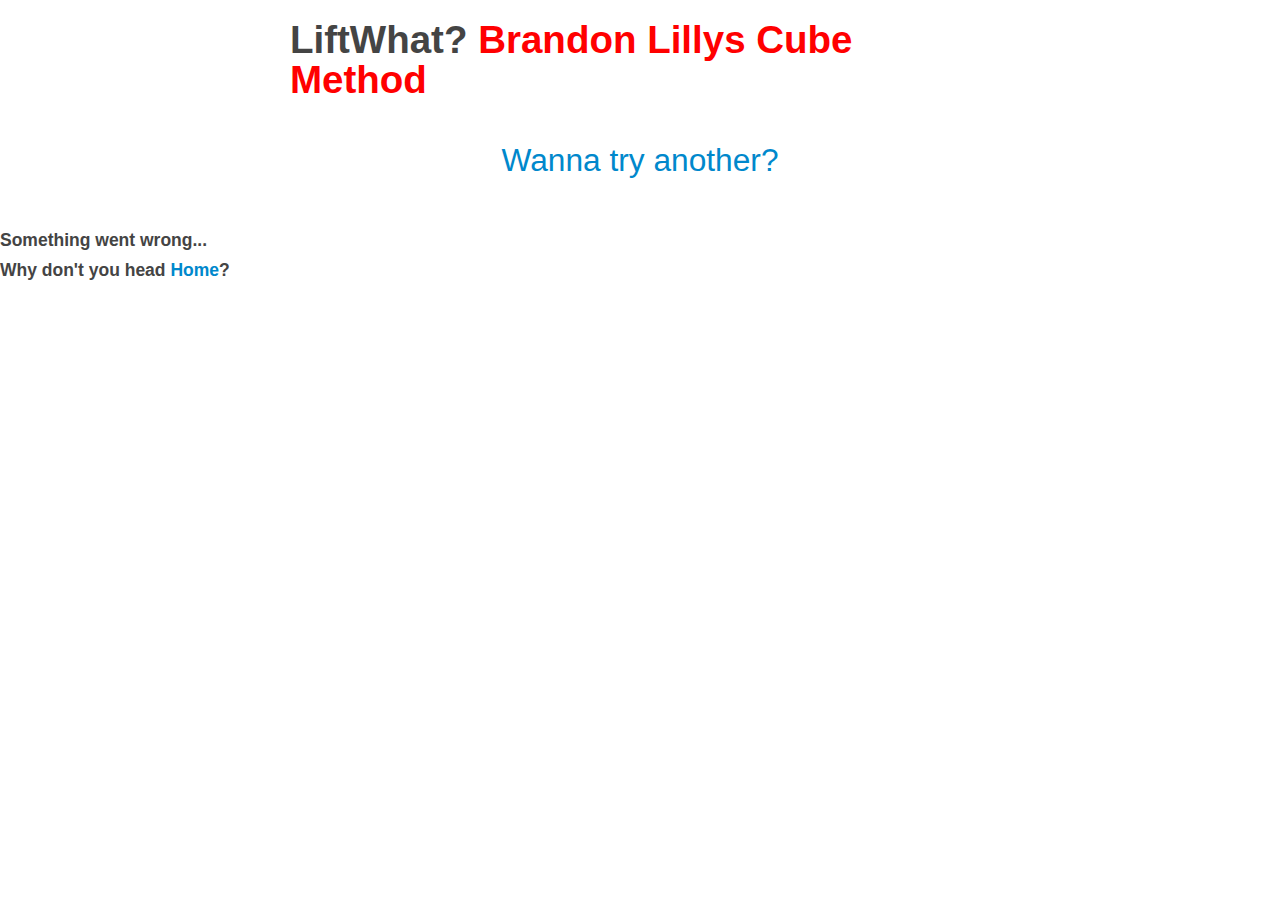
<file: routines/Brandon_Lillys_Cube_Method/index.html>
<!DOCTYPE html>
<html>
  <head>
  	<title>LiftWhat? - Korte 3x3</title>
    <meta name="viewport" content="width=device-width, initial-scale=1.0">
    <meta name="description" content="LiftWhat? presents Brandon Lilly's Cube Method. This is a meat and potatoes, back to the basics routine that is moderate in volume and high in attitude.">
    <meta charset="UTF-8">
  </head>
  <body>
    <script src="../../js/jquery.min.js"></script>
    <script src="../../js/liftApp.js"></script>
    <script>
	liftApp.localInit = function(){
		if (liftApp.ARGV.current_max_squat && liftApp.ARGV.current_max_bench && liftApp.ARGV.current_max_deadlift) {
			var squatMax = parseInt(liftApp.ARGV.current_max_squat);
			var benchMax = parseInt(liftApp.ARGV.current_max_bench);
			var deadMax  = parseInt(liftApp.ARGV.current_max_deadlift);
			var squatAss = liftApp.ARGV.squat_assistance || [];
			var benchAss = liftApp.ARGV.bench_assistance || [];
			var deadAss  = liftApp.ARGV.deadlift_assistance || [];
			var assistance = {
				Squat: liftApp.URLArrayToCommaList(squatAss),
				Bench: liftApp.URLArrayToCommaList(benchAss),
				Deadlift: liftApp.URLArrayToCommaList(deadAss)
			};

			var day = {'Heavy':[
				{ percent: .8,
				  sets: 5,
				  reps: 2
				},
				{ percent: .85,
				  sets: 3,
				  reps: 2
				},
				{ percent: [.9,.925,.95],
				  sets: 1,
				  reps: 1
				 }
			],'Repitition':[
				{ percent: .7,
				  sets: 1,
				  reps: 8
				},
				{ percent: .8,
				  sets: 1,
				  reps: 6
				},
				{ percent: .85,
				  sets: 1,
				  reps: 2
				 }
			],'Explosive':[
				{ percent: .6,
				  sets: 8,
				  reps: 3
				},
				{ percent: .65,
				  sets: 6,
				  reps: 2
				},
				{ percent: .7,
				  sets: 5,
				  reps: 2
				 }
			]};

			var dayOrder = ['Heavy', 'Repitition', 'Explosive'];
			var movements = ['Deadlift', 'Bench', 'Squat'];
			var benchMovements = ['Floor Press', '2 Board Press', 'Bench Press'];
			var deadliftMovements = ['1" Deficit Deadlift','Deadlift off 2" blocks', 'Deadlift off 4" blocks'];
			var bodyBuildingBase = ['Military Press','Bicep Curl','Calf Raise'];

			dayOrder = dayOrder.concat(dayOrder).concat(dayOrder).concat(dayOrder);

			var unit = liftApp.ARGV.u || 'pounds';
			unit = unit.split('/')[0];

			$container.append('<h4> Current Squat Max is <span class="red">' + squatMax + '</span> ' + unit + '.</h4>');
			$container.append('<h4> Current Bench Max is <span class="red">' + benchMax + '</span> ' + unit + '.</h4>');
			$container.append('<h4> Current Deadlift Max is <span class="red">' + deadMax + '</span> ' + unit + '.</h4>');
			$container.append('<h4>Using the following as assitance:</h4>');
			$container.append('<p><b>For squat:</b> ' + liftApp.URLArrayToCommaList(squatAss) + '.</p>');
			$container.append('<p><b>For bench:</b>' + liftApp.URLArrayToCommaList(benchAss) + '.</p>');
			$container.append('<p><b>For deadlift:</b>' + liftApp.URLArrayToCommaList(deadAss) + '.</p>');

			squatMax *= .95; benchMax *= .95; deadMax *= .95; //Adjust maxes per rec
			var maxArray = [deadMax, benchMax, squatMax];
			var currentScheme = 0, movementRotator = -1, deadliftRotator = 0;

			$container.append('<p class="description">So this is a best attempt at giving you an easy to digest template for the Cube. You <em>really</em> need to <a target="_blank" href="http://www.jtsstrength.com/store/">buy and read Brandon\'s book</a> to put this to full use. Do it!</p>');

			var $weeks = $('<div id="weeks"></div>');


			for(i=1; i<11; i++) {
				$weeks.append('<h3 class="break"><span>Week ' + i + '</span></h3>');
				if (i==4 || i==7) { currentScheme++; deadliftRotator++; }
				movementRotator = (movementRotator < 2) ? movementRotator + 1 : 0;

				for(x=1; x<5; x++) {

					var $table = $('<table></table>');
					var $tbody = $('<tbody></tbody>');
					liftApp.setTableHeader($table);
					var doWhat;

					if (x<4) { 
						doWhat = ' - ' + dayOrder[(x + (i-1)) - 1];
						var $row = $('<tr></tr>');
						var movement;

						switch(movements[x-1]) {
							case 'Bench':
								movement = benchMovements[movementRotator];
								break;
							case 'Deadlift':
								movement = (dayOrder[(x + (i-1)) - 1] == 'Heavy') ? deadliftMovements[deadliftRotator] : movements[x-1]; 
								break;
							default:
								movement = movements[x-1];
								break;
						}

						$row.append('<td>' + movement + '</td>');

						if (i<7) {

						$row.append('<td>' + day[dayOrder[(x + (i-1)) - 1]][currentScheme].sets + '</td>');
						$row.append('<td>' + day[dayOrder[(x + (i-1)) - 1]][currentScheme].reps + '</td>');
						$row.append('<td>' + parseInt(day[dayOrder[(x + (i-1)) - 1]][currentScheme].percent * maxArray[x-1]) + '</td>');
						$tbody.append($row);
						
						}
						else {
							if (dayOrder[(x + (i-1)) - 1] != 'Heavy') {
								$row.append('<td>' + day[dayOrder[(x + (i-1)) - 1]][currentScheme].sets + '</td>');
								$row.append('<td>' + day[dayOrder[(x + (i-1)) - 1]][currentScheme].reps + '</td>');
								$row.append('<td>' + parseInt(day[dayOrder[(x + (i-1)) - 1]][currentScheme].percent * maxArray[x-1]) + '</td>');
								$tbody.append($row);
							}
							else {
								for (z=0;z<day[dayOrder[(x + (i-1)) - 1]][currentScheme].percent.length; z++) {
									$row = $('<tr></tr>');
									$row.append('<td>' + movement + '</td>');
									$row.append('<td>' + day[dayOrder[(x + (i-1)) - 1]][currentScheme].sets + '</td>');
									$row.append('<td>' + day[dayOrder[(x + (i-1)) - 1]][currentScheme].reps + '</td>');
									$row.append('<td>' + parseInt(day[dayOrder[(x + (i-1)) - 1]][currentScheme].percent[z] * maxArray[x-1]) + '</td>');
									$tbody.append($row);
								}
							}
						}
					}
					else {
						doWhat = ' - Bodybuilding';
						$(bodyBuildingBase).each(function(i,bb){
							$row = $('<tr></tr>');
							$row.append('<td>' + bb + '</td>');
							$row.append('<td>2 - 4</td>');
							$row.append('<td>5 - 50</td>');
							$row.append('<td>Get some!</td>');
							$tbody.append($row);
						});
					}

					$(assistance[movements[x-1]]).each(function(j, move){
						$row = $('<tr></tr>');
						$row.append('<td>' + move + '</td>');
						$row.append('<td>2 - 4</td>');
						$row.append('<td>5 - 50</td>');
						$row.append('<td>Get some!</td>');
						$tbody.append($row);
					});

					$table.append($tbody);

					$weeks.append('<h4>Day ' + x.toString() + doWhat + '</h4>');
					$weeks.append($table);



				}

			}

			$container.append($weeks);
		}
	};
    </script>
  </body>
</html>
</file>
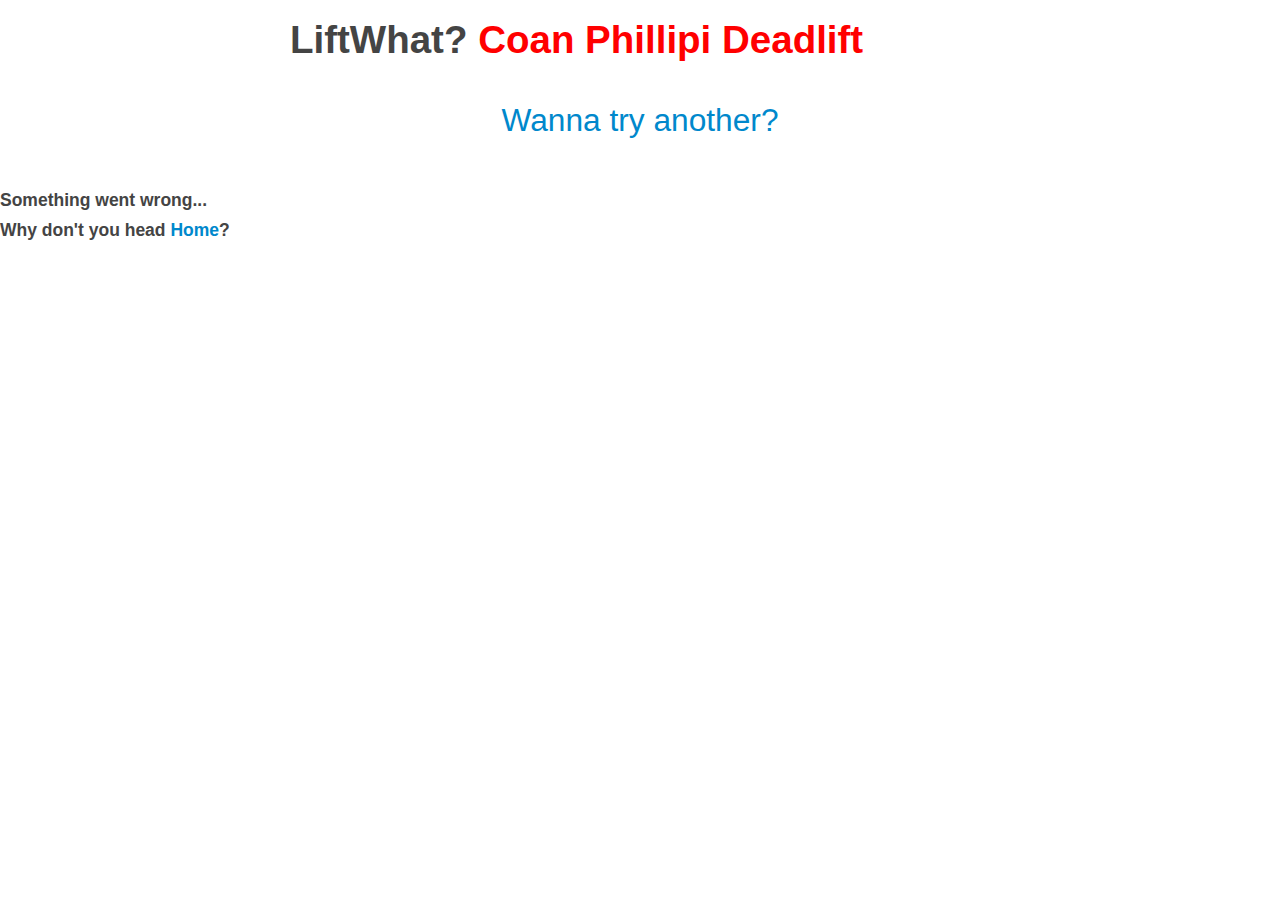
<file: routines/Coan_Phillipi_Deadlift/index.html>
<!DOCTYPE html>
<html>
  <head>
  	<title>LiftWhat? - Coan Phillipi Deadlift</title>
    <meta name="viewport" content="width=device-width, initial-scale=1.0">
    <meta name="description" content="LiftWhat? presents the Coan Phillipi Deadlift Routine. Train the way Sir Ed Coan did. This brutal lifting program is sure to increase your PR.">
    <meta charset="UTF-8">
  </head>
  <body>
    <script src="../../js/jquery.min.js"></script>
    <script src="../../js/liftApp.js"></script>
    <script>
	liftApp.localInit = function(){
		if (liftApp.ARGV.current_max_deadlift && liftApp.ARGV.target_max_deadlift) {
			var currentMax 	= parseInt(liftApp.ARGV.current_max_deadlift);
			var targetMax 	= parseInt(liftApp.ARGV.target_max_deadlift);
			var round = liftApp.ARGV.r || false;
			var unit = liftApp.ARGV.u || 'pounds';
			unit = unit.split('/')[0];
			$container.append('<h4> Current Max is <span class="red">' + currentMax + '</span> ' + unit + '.</h4>');
			$container.append('<h4> Target Max is <span class="red">' + targetMax + '</span> ' + unit + '.</h4>');
			$container.append('<h4> An increase of <span class="red">' + Math.round(((targetMax/currentMax)-1)*10000)/100 + '%</span>.</h4>');
			$container.append('<p class="description"> Train the way Sir Ed Coan did. This brutal lifting program is sure to increase your PR.</p>');
			var $weeks = $('<div id="weeks"></div>');
			for(i=1; i<11; i++) {
				$weeks.append('<h3 class="break"><span>Week ' + i + '</span></h3>');
				var $table = $('<table></table>');
				var $tbody = $('<tbody></tbody>');
				liftApp.setTableHeader($table);
				var incrementer = .05;
				if(i<5) {
					var dl = (round) ? liftApp.round(parseInt(targetMax*(.75+incrementer*(i-1)))) : parseInt(targetMax*(.75+incrementer*(i-1)));
					var sdl = (round) ? liftApp.round(parseInt(targetMax*(.60+incrementer*(i-1)))) : parseInt(targetMax*(.60+incrementer*(i-1)));

					$tbody.append('<tr><td>Deadlift</td><td>1</td><td>2</td><td>' + dl + '</td><td>' + parseInt(100*(.75+incrementer*(i-1))) + '</td></tr>');
					$tbody.append('<tr><td>Speed Deadlift</td><td>8</td><td>3</td><td>' + sdl + '</td><td>' + parseInt(100*(.60+incrementer*(i-1))) + '</td></tr>');
					$tbody.append('<tr><td class="group-instructions" colspan="5"><span>Three circuits of:</span></td></tr>');
					$tbody.append('<tr><td>Stiff Leg Deadlift</td><td>1</td><td>8</td><td></td><td><em class="muted">Feel it out.</em></td></tr>');
					$tbody.append('<tr><td>Bent Over Rows</td><td>1</td><td>8</td><td></td><td><em class="muted">Feel it out.</em></td></tr>');
					$tbody.append('<tr><td>Suppinated (underhand) Lat Pulldown</td><td>1</td><td>8</td><td></td><td><em class="muted">Feel it out.</em></td></tr>');
					$tbody.append('<tr><td>Arched Back Good Mornings</td><td>1</td><td>8</td><td></td><td><em class="muted">Feel it out.</em></td></tr>');
				}

				else if (i<8) {
					var dl = (round) ? liftApp.round(parseInt(targetMax*(.80+incrementer*(i-5)))) : parseInt(targetMax*(.80+incrementer*(i-5)));
					var sdl = (round) ? liftApp.round(parseInt(targetMax*(.65+incrementer*(i-5)))) : parseInt(targetMax*(.65+incrementer*(i-5)));
					var ps = (round) ? liftApp.round(parseInt(currentMax*(.60+incrementer*(i-5)))) : parseInt(parseInt(currentMax*(.60+incrementer*(i-5))));

					$tbody.append('<tr><td>Deadlift</td><td>1</td><td>2</td><td>' + dl + '</td><td>' + parseInt(100*(.80+incrementer*(i-5))) + '</td></tr>');
					$tbody.append('<tr><td>Speed Deadlift</td><td>3</td><td>3</td><td>' + sdl + '</td><td>' + parseInt(100*(.65+incrementer*(i-5))) + '</td></tr>');
					$tbody.append('<tr><td>Power Shrug</td><td>3</td><td>5</td><td>' + ps + '</td><td>' + parseInt(100*(.60+incrementer*(i-5))) + '</td></tr>');
					$tbody.append('<tr><td>Stiff Leg Deadlift</td><td>3</td><td>5</td><td></td><td><em class="muted">Feel it out.</em></td></tr>');
					$tbody.append('<tr><td>Bent Over Rows</td><td>3</td><td>5</td><td></td><td><em class="muted">Feel it out.</em></td></tr>');
					$tbody.append('<tr><td>Suppinated (underhand) Lat Pulldown</td><td>3</td><td>5</td><td></td><td><em class="muted">Feel it out.</em></td></tr>');
					$tbody.append('<tr><td>Arched Back Good Mornings</td><td>3</td><td>5</td><td></td><td><em class="muted">Feel it out.</em></td></tr>');
				}

				else if (i==8) {
					var dl = (round) ? liftApp.round(parseInt(targetMax*.95)) : parseInt(targetMax*.95);
					var sdl = (round) ? liftApp.round(parseInt(targetMax*.70)) : parseInt(targetMax*.70);
					var ps = (round) ? liftApp.round(parseInt(currentMax*.75)) : parseInt(currentMax*.75);

					$tbody.append('<tr><td>Deadlift</td><td>1</td><td>2</td><td>' + dl + '</td><td>' + parseInt(100*.95) + '</td></tr>');
					$tbody.append('<tr><td>Speed Deadlift</td><td>3</td><td>3</td><td>' + sdl + '</td><td>' + parseInt(100*.70) + '</td></tr>');
					$tbody.append('<tr><td>Power Shrug</td><td>2</td><td>5</td><td>' + ps + '</td><td>' + parseInt(100*.75) + '</td></tr>');
					$tbody.append('<tr><td>Stiff Leg Deadlift</td><td>2</td><td>5</td><td></td><td><em class="muted">Feel it out.</em></td></tr>');
					$tbody.append('<tr><td>Bent Over Rows</td><td>2</td><td>5</td><td></td><td><em class="muted">Feel it out.</em></td></tr>');
					$tbody.append('<tr><td>Suppinated (underhand) Lat Pulldown</td><td>2</td><td>5</td><td></td><td><em class="muted">Feel it out.</em></td></tr>');
					$tbody.append('<tr><td>Arched Back Good Mornings</td><td>2</td><td>5</td><td></td><td><em class="muted">Feel it out.</em></td></tr>');
				}

				else if (i==9) {
					var dl = (round) ? liftApp.round(parseInt(targetMax*.975)) : parseInt(targetMax*.975);
					var sdl = (round) ? liftApp.round(parseInt(targetMax*.70)) : parseInt(targetMax*.70);
					var ps = (round) ? liftApp.round(parseInt(currentMax*.75)) : parseInt(currentMax*.75);

					$tbody.append('<tr><td>Deadlift</td><td>1</td><td>1</td><td>' + dl + '</td><td>' + parseInt(100*.975) + '</td></tr>');
					$tbody.append('<tr><td>Speed Deadlift</td><td>2</td><td>3</td><td>' + sdl + '</td><td>' + parseInt(100*.70) + '</td></tr>');
					$tbody.append('<tr><td>Power Shrug</td><td>2</td><td>5</td><td>' + ps + '</td><td>' + parseInt(100*.75) + '</td></tr>');
					$tbody.append('<tr><td>Stiff Leg Deadlift</td><td>2</td><td>5</td><td></td><td><em class="muted">Feel it out.</em></td></tr>');
				}

				else {
					var sdl = (round) ? liftApp.round(parseInt(targetMax*.60)) : parseInt(targetMax*.60);

					$tbody.append('<tr><td>Deadlift</td><td>1</td><td>1</td><td>' + targetMax + '</td><td>100</td></tr>');
					$tbody.append('<tr><td>Speed Deadlift</td><td>2</td><td>3</td><td>' + sdl + '</td><td>' + parseInt(100*.60) + '</td></tr>');
				}

				$table.append($tbody);
				$weeks.append($table);
			}

			$container.append($weeks);

		}
	};
	</script>
  </body>
</html>
</file>
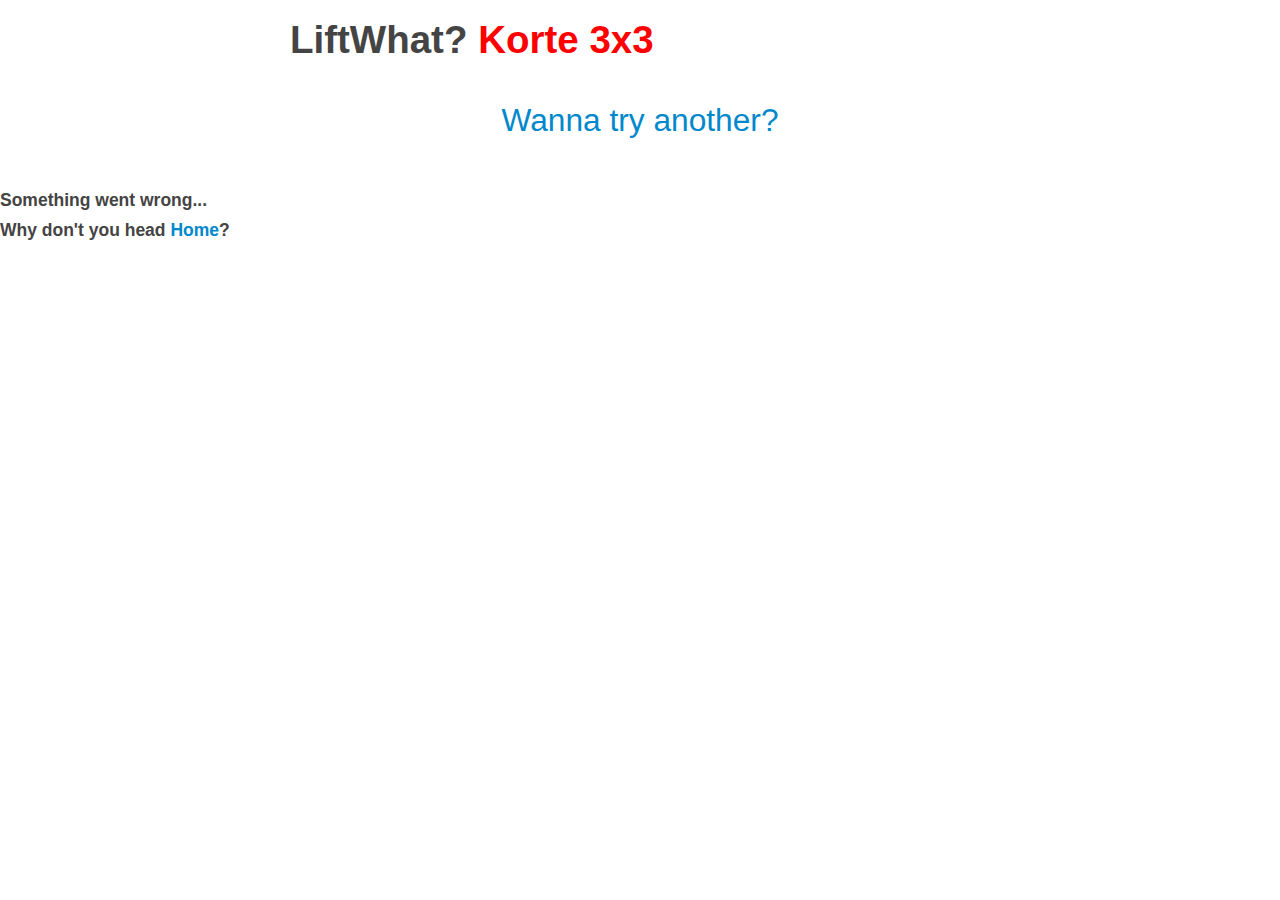
<file: routines/Korte_3x3/index.html>
<!DOCTYPE html>
<html>
  <head>
  	<title>LiftWhat? - Korte 3x3</title>
    <meta name="viewport" content="width=device-width, initial-scale=1.0">
    <meta name="description" content="LiftWhat? presents the Korte 3x3 Routine. This is a no-nonsense approach to training that is both brutal and satisfying. Squat, bench, deadlift. That's really it.">
    <meta charset="UTF-8">
  </head>
  <body>
    <script src="../../js/jquery.min.js"></script>
    <script src="../../js/liftApp.js"></script>
    <script>
	liftApp.localInit = function(){
		if (liftApp.ARGV.current_max_squat && liftApp.ARGV.current_max_bench && liftApp.ARGV.current_max_deadlift) {
			var squatMax = parseInt(liftApp.ARGV.current_max_squat);
			var benchMax = parseInt(liftApp.ARGV.current_max_bench);
			var deadMax  = parseInt(liftApp.ARGV.current_max_deadlift);
			var unit = liftApp.ARGV.u || 'pounds';
			unit = unit.split('/')[0];

			$container.append('<h4> Current Squat Max is <span class="red">' + squatMax + '</span> ' + unit + '.</h4>');
			$container.append('<h4> Current Bench Max is <span class="red">' + benchMax + '</span> ' + unit + '.</h4>');
			$container.append('<h4> Current Deadlift Max is <span class="red">' + deadMax + '</span> ' + unit + '.</h4>');

			var incrementer = [25, 10, 15];

			if (unit == 'kilos') {
				function kiloMapper(increment) { return Math.round(increment/2.2046); }
				incrementer = incrementer.map(kiloMapper);
			}

			squatMax += incrementer[0]; benchMax += incrementer[1]; deadMax += incrementer[2];

			$container.append('<p class="description">This is a no-nonsense approach to training that is both brutal and satisfying. Squat, bench, deadlift. That\'s really it. Get cracking. Oh, and the maxes you put in get +' + incrementer[0] + ', +' + incrementer[1] + ', and +' + incrementer[2] + ' for squat, bench, and deadlift, respectively.</p>');
			var $weeks = $('<div id="weeks"></div>');
			var p1Intensity = [.581,.6,.62,.64];
			var p2Intensity = [.8,.85,.9,.95];
			for(i=1; i<9; i++) {
				$weeks.append('<h3 class="break"><span>Week ' + i + '</span></h3>');

				for(x=1; x<4; x++){
					$weeks.append('<h4>Day ' + x + '</h4>');
					var $table = $('<table></table>');
					var $tbody = $('<tbody></tbody>');
					liftApp.setTableHeader($table);

					if(i<5) {

						$tbody.append('<tr><td>Squat</td><td>5-8</td><td>5</td><td>' + parseInt(squatMax*p1Intensity[i-1]) + '</td><td><small>max+' +incrementer[0] +' * </small>' + parseInt(p1Intensity[i-1]*100) +'</td></tr>');
						$tbody.append('<tr><td>Bench</td><td>5-8</td><td>5</td><td>' + parseInt(benchMax*p1Intensity[i-1]) + '</td><td><small>max+'+ incrementer[1] +' * </small>'+ parseInt(p1Intensity[i-1]*100) +'</td></tr>');
						$tbody.append('<tr><td>Deadlift</td><td>5-8</td><td>5</td><td>' + parseInt(deadMax*p1Intensity[i-1]) + '</td><td><small>max+' + incrementer[2] +'* </small>'+ parseInt(p1Intensity[i-1]*100) +'</td></tr>');
					}

					if(i>=5) {
						var localX = 4-x;
						var baseIntensity = .6;
						var	spikeI 	= p2Intensity[i-5];
						var spikeSR = ['1-2', 1];

						var squatI, benchI, deadI;

						squatI 	= (1/localX == 1) ? spikeI : baseIntensity;
						benchI 	= (2/localX == 1) ? spikeI : baseIntensity;
						deadI 	= (3/localX == 1) ? spikeI : baseIntensity;

						var squatSR, benchSR, deadSR;

						squatSR	= (1/localX == 1) ? spikeSR : [3,3];
						benchSR	= (2/localX == 1) ? spikeSR : [5,4];
						deadSR 	= (3/localX == 1) ? spikeSR : [3,3];

						$tbody.append('<tr><td>Squat</td><td>' + squatSR[0] + '</td><td>' + squatSR[1] + '</td><td>' + parseInt(squatMax*squatI) + '</td><td><small>max+' + incrementer[0] + ' * </small>' + parseInt(100*squatI) + '</td></tr>');
						$tbody.append('<tr><td>Bench</td><td>' + benchSR[0] + '</td><td>' + benchSR[1] + '</td><td>' + parseInt(benchMax*benchI) + '</td><td><small>max+' + incrementer[1] +' * </small>' + parseInt(100*benchI) + '</td></tr>');
						$tbody.append('<tr><td>Deadlift</td><td>' + deadSR[0] + '</td><td>' + deadSR[1] + '</td><td>' + parseInt(deadMax*deadI) + '</td><td><small>max+' + incrementer[2] +' * </small>' + parseInt(100*deadI) + '</td></tr>');
					}



					$table.append($tbody);
					$weeks.append($table);

				}
			}

			$container.append($weeks);
		}
	};
    </script>
  </body>
</html>
</file>
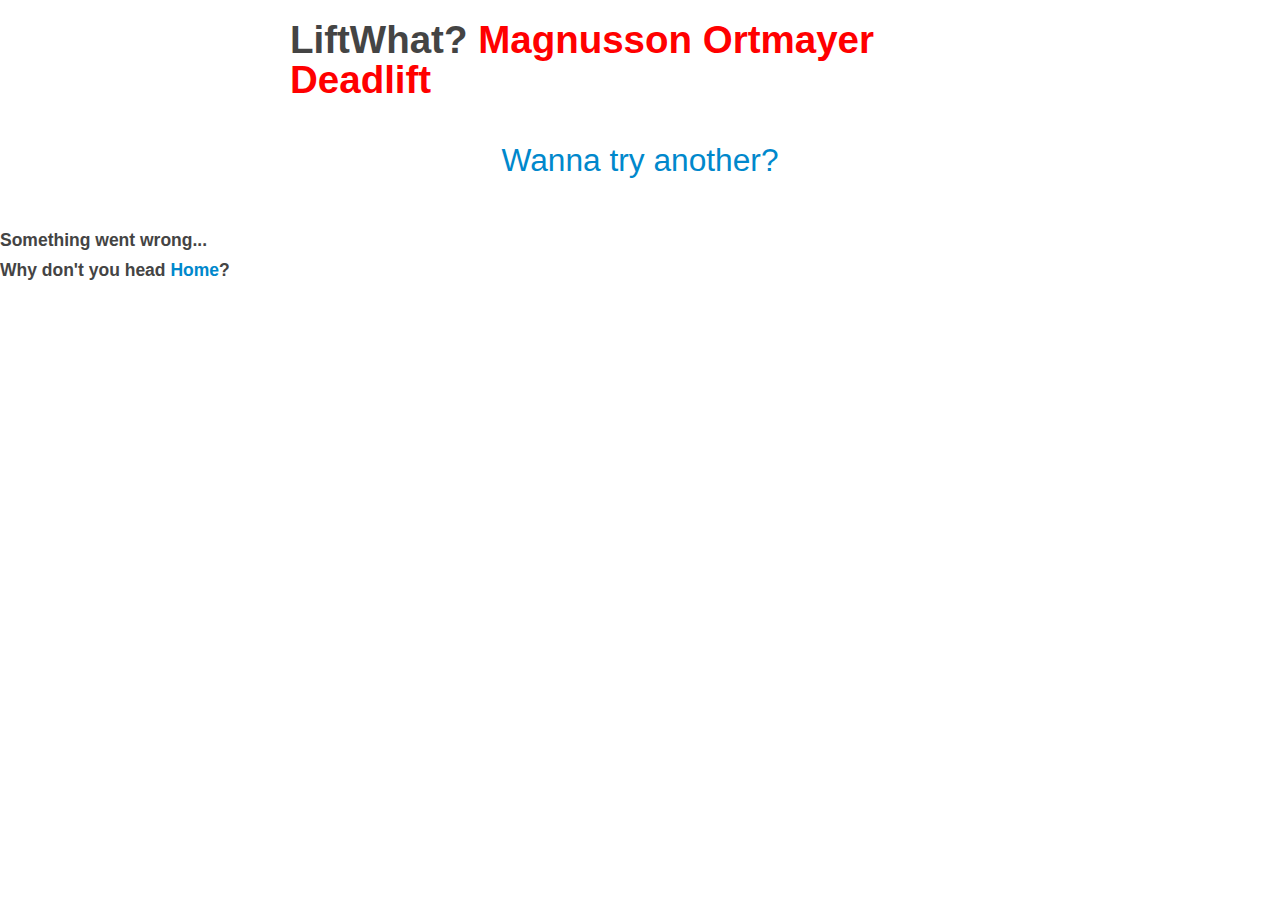
<file: routines/Magnusson_Ortmayer_Deadlift/index.html>
<!DOCTYPE html>
<html>
  <head>
  	<title>LiftWhat? - Magnusson Ortmayer Deadlift</title>
    <meta name="viewport" content="width=device-width, initial-scale=1.0">
    <meta name="description" content="LiftWhat? presents the Magnusson Ortmayer Deadlift Routine. Travis Ortmayer. Benedikt Magnusson. Deadlift. Enough said.">
    <meta charset="UTF-8">
  </head>
  <body>
    <script src="../../js/jquery.min.js"></script>
    <script src="../../js/liftApp.js"></script>
    <script>
	liftApp.localInit = function(){
		if (liftApp.ARGV.target_max) {
			var max = parseInt(liftApp.ARGV.target_max);
			var round = liftApp.ARGV.r || false;
			var unit = liftApp.ARGV.u || 'pounds';
			unit = unit.split('/')[0];
			var difficulty = 0;
			$container.append('<h4> Target Max is <span class="red">' + max + '</span> ' + unit + '.</h4>');
			$container.append('<p class="description"> Travis Ortmayer. Benedikt Magnusson. Deadlift. Enough said.</p>');
			var $weeks = $('<div id="weeks"></div>');
			for(i=1; i<13; i++) {
				$weeks.append('<h3 class="break"><span>Week ' + i + '</span></h3>');
				var $table = $('<table></table>');
				var $tbody = $('<tbody class="rs-override"></tbody>');

				if (i == 1) {
					var d1 = (round) ? liftApp.round(parseInt(max * .7)) : parseInt(max * .7);
					var d2 = (round) ? liftApp.round(parseInt(max * .8)) : parseInt(max * .8);

					liftApp.setTableHeader($table);
					$tbody.append('<tr><td rowspan="4">Deadlift</td></tr>');
					$tbody.append('<tr><td>4</td><td>4</td><td>' + d1 + '</td><td>70</td></tr>');
					$tbody.append('<tr><td>2</td><td>2</td><td>' + d2 + '</td><td>80</td></tr>');
					$tbody.append('<tr><td>1</td><td>8+</td><td>' + d1 + '</td><td>70</td></tr>');
				}

				else if (i%4 == 0) {
					$tbody.append('<tr><td>Do something awesome other than deadlifting.</td></tr>');
				}

				else {

					liftApp.setTableHeader($table);
					var incrementer = (unit == 'pounds') ? 10 : 5;
					difficulty = (i == 3 || i == 6 || i == 7 || i == 10 || i == 11) ? difficulty + incrementer : difficulty;
					var d1 = (round) ? liftApp.round(parseInt((max * .7) + difficulty)) : parseInt((max * .7) + difficulty);
					var d2 = (round) ? liftApp.round(parseInt((max * .8) + difficulty)) : parseInt((max * .8) + difficulty);
					var d3 = (round) ? liftApp.round(parseInt((max * .9) + difficulty)) : parseInt((max * .9) + difficulty);
					$tbody.append('<tr><td rowspan="5">Deadlift</td></tr>');
					$tbody.append('<tr><td>4</td><td>4</td><td>' + d1 + '</td><td>70 +'+ difficulty +'</td></tr>');
					$tbody.append('<tr><td>1</td><td>2</td><td>' + d2 + '</td><td>80 +'+ difficulty +'</td></tr>');
					$tbody.append('<tr><td>1</td><td>2</td><td>' + d3 + '</td><td>90 +'+ difficulty +'</td></tr>');
					$tbody.append('<tr><td>1</td><td>8+</td><td>' + d1 + '</td><td>70 +'+ difficulty +'</td></tr>');
				}
				$table.append($tbody);
				$weeks.append($table);
			}

			$container.append($weeks);
		}
	};
    </script>
  </body>
</html>
</file>
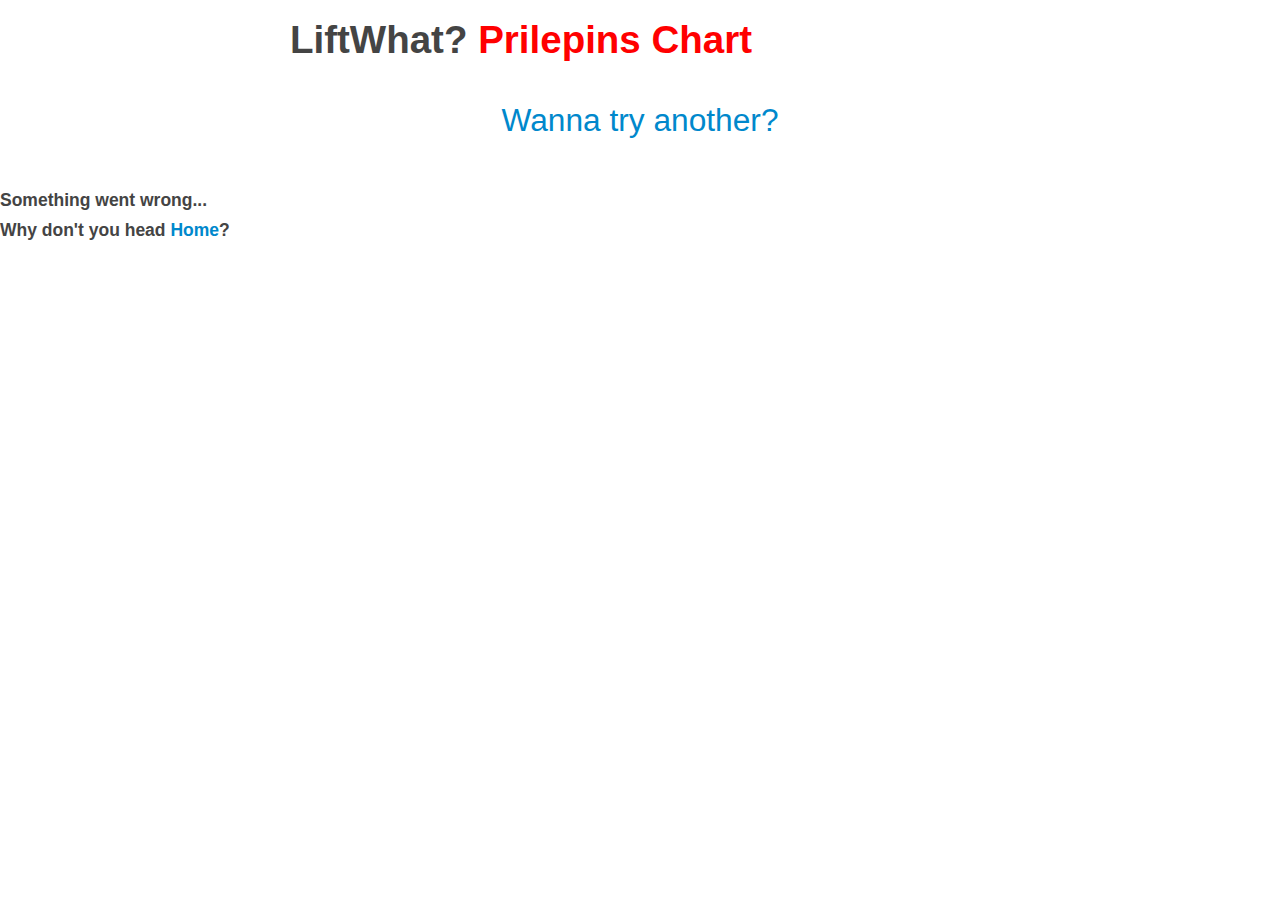
<file: routines/Prilepins_Chart/index.html>
<!DOCTYPE html>
<html>
  <head>
  	<title>LiftWhat? - Prilepin's Chart</title>
    <meta name="viewport" content="width=device-width, initial-scale=1.0">
    <meta name="description" content="LiftWhat? presents Prilepin's Chart. This is an open ended chart that you can use to figure out what volume to lift in a given intensity range.">
    <meta charset="UTF-8">
  </head>
  <body>
    <script src="../../js/jquery.min.js"></script>
    <script src="../../js/liftApp.js"></script>
    <script>
	liftApp.localInit = function(){
		if (liftApp.ARGV.prilepin_training_max) {
			var max = parseInt(liftApp.ARGV.prilepin_training_max);
			var round = liftApp.ARGV.r || false;
			var unit = liftApp.ARGV.u || 'pounds';
			unit = unit.split('/')[0];

			var rows = [
				{
					start: 55,
					end: 65,
					rs: "3-6",
					o: 24,
					tr: "18-30"
				},
				{
					start: 70,
					end: 80,
					rs: "3-6",
					o: 18,
					tr: "12-24"
				},
				{
					start: 80,
					end: 90,
					rs: "2-4",
					o: 15,
					tr: "10-20"
				},
				{
					start: 90,
					end: 100,
					rs: "1-2",
					o: 4,
					tr: "10"
				},
			]
			$container.append('<h4> Current Prilepin Training Max is <span class="red">' + max + '</span> ' + unit + '.</h4>');
			$container.append('<p class="description">This is an open ended chart that you can use to figure out what volume to lift in a given intensity range. I personally use this thing all the time.</p>');
			var $weeks = $('<div id="weeks"></div>');
			$weeks.append('<h3 class="break"><span>Prilepin\'s Chart</span></h3>');
			var $table = $('<table></table>');
			var $tbody = $('<tbody class="rs-override"></tbody>');

			var $thead = $('<thead></thead>');
        	$thead.append('<tr><th>Intensity %</th><th>Weight</th><th>Reps/Set</th><th>Optimal Reps</th><th>Rep Range</th></tr>');
        	$table.append($thead);

        	$(rows).each(function(i, row){
        		var start = (round) ? liftApp.round(parseInt(max * (row.start/100))) : parseInt(max * (row.start/100));
        		var end = (round) ? liftApp.round(parseInt(max * (row.end/100))) : parseInt(max * (row.end/100));
        		var $tr = $('<tr></tr>');
        		$tr.append('<td>' + row.start + ' - ' + row.end + '</td>');
        		$tr.append('<td>' + start + ' - ' + end + '</td>');
        		$tr.append('<td>' + row.rs + '</td>');
        		$tr.append('<td>' + row.o + '</td>');
        		$tr.append('<td>' + row.tr + '</td>');
        		$tbody.append($tr);
        	});
					
			$table.append($tbody);
			$weeks.append($table);

			$container.append($weeks);
		}
	};
    </script>
  </body>
</html>
</file>
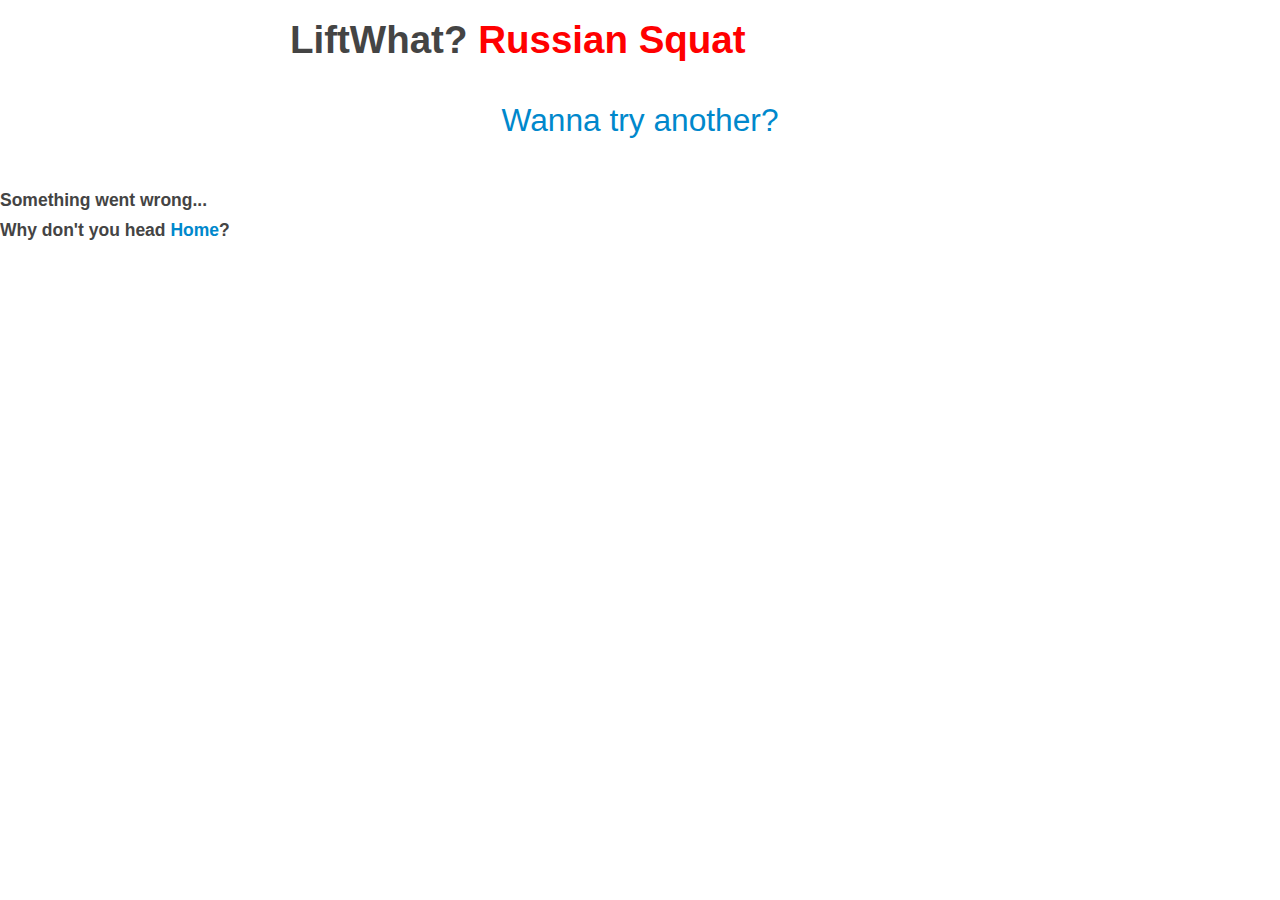
<file: routines/Russian_Squat/index.html>
<!DOCTYPE html>
<html>
  <head>
  	<title>LiftWhat? - Russian Squat</title>
    <meta name="viewport" content="width=device-width, initial-scale=1.0">
    <meta name="description" content="LiftWhat? presents the Russian Squat Routine. You better learn to love squats...and pain. The program is great for the offseason.">
    <meta charset="UTF-8">
  </head>
  <body>
    <script src="../../js/jquery.min.js"></script>
    <script src="../../js/liftApp.js"></script>
    <script>
	liftApp.localInit = function(){
		if (liftApp.ARGV.current_max) {
			var max = parseInt(liftApp.ARGV.current_max);
			var unit = liftApp.ARGV.u || 'pounds';
			unit = unit.split('/')[0];
			var setsReps = [
				[[6,2],[6,3],[6,2]],
				[[6,4],[6,2],[6,5]],
				[[6,2],[6,6],[6,2]],
				[[5,5],[6,2],[4,4]],
				[[6,2],[3,3],[6,2]],
				[[2,2],[6,2],[1,1]]
			];
			$container.append('<h4> Current Max is <span class="red">' + max + '</span> ' + unit + '.</h4>');
			$container.append('<p class="description"> You better learn to love squats...and pain. The program is great for the offseason.</p>');
			var $weeks = $('<div id="weeks"></div>');
			for(i=1; i<7; i++) {
				$weeks.append('<h3 class="break"><span>Week ' + i + '</span></h3>');
				var $table = $('<table></table>');
				var $tbody = $('<tbody></tbody>');
				liftApp.setTableHeader($table);

				if (i<4) {

					for (x=0; x<3; x++){
						$row = $('<tr></tr>');
						$row.append('<td><em class="muted">Day ' + parseInt(x+1) + ':</em> Squat</td>');
						$row.append('<td>' + setsReps[i-1][x][0] + '</td>');
						$row.append('<td>' + setsReps[i-1][x][1] + '</td>');
						$row.append('<td>' + parseInt(max * .8) + '</td>');
						$row.append('<td>' + .8*100 + '</td>');
						$tbody.append($row);
					}

				}

				if (i>=4) {
					var intensity = [
						[.85, .8, .9],
						[.8, .95, .8],
						[1, .8, 1.05]
					];

					for (x=0; x<3; x++){
						$row = $('<tr></tr>');
						$row.append('<td><em class="muted">Day ' + parseInt(x+1) + ':</em> Squat</td>');
						$row.append('<td>' + setsReps[i-1][x][0] + '</td>');
						$row.append('<td>' + setsReps[i-1][x][1] + '</td>');
						$row.append('<td>' + parseInt(max * intensity[i-4][x]) + '</td>');
						$row.append('<td>' + parseInt(100 * intensity[i-4][x]) + '</td>');
						$tbody.append($row);
					}
				}

				$table.append($tbody);
				$weeks.append($table);
			}

			$container.append($weeks);
		}
	};
    </script>
  </body>
</html>
</file>
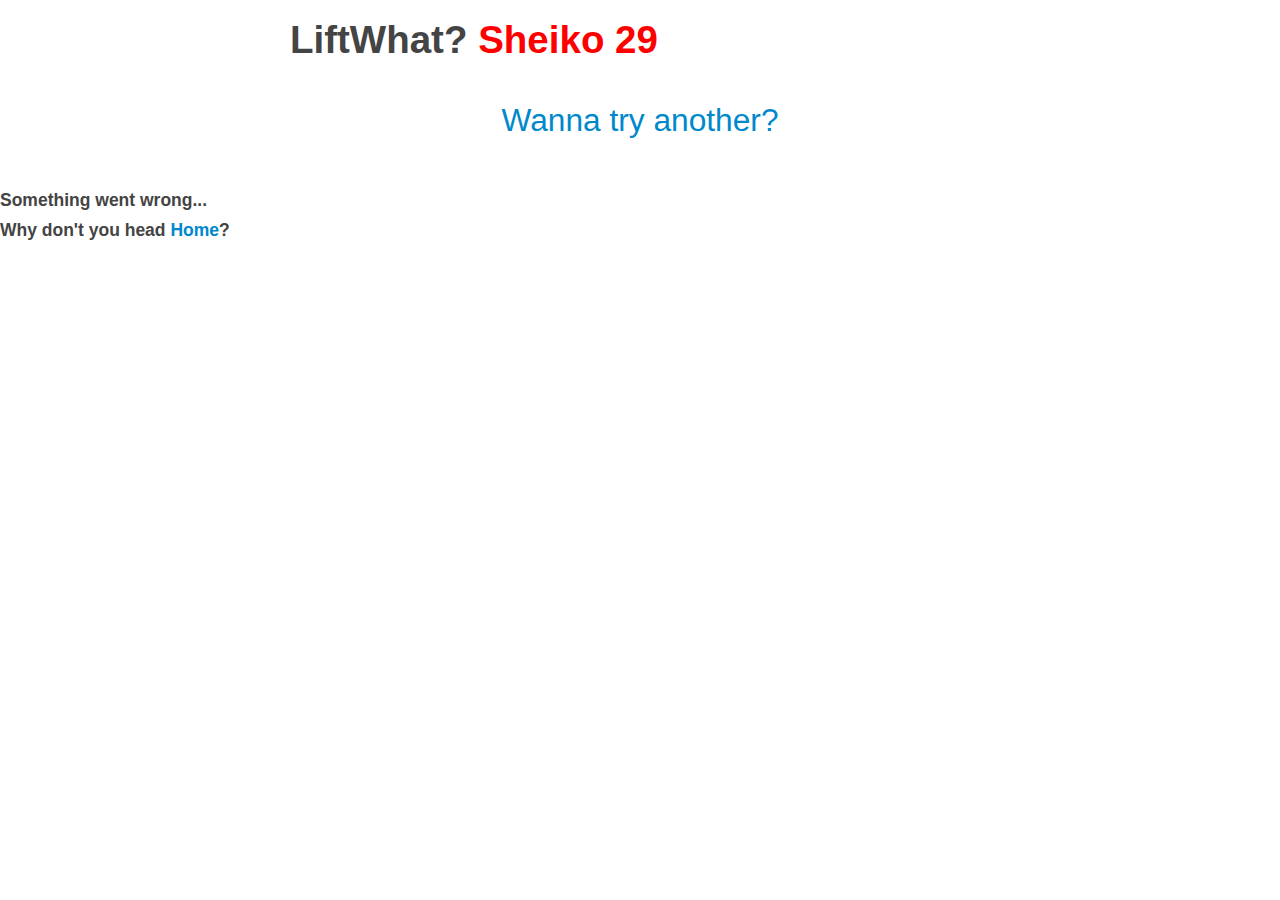
<file: routines/Sheiko_29/index.html>
<!DOCTYPE html>
<html>
  <head>
  	<title>LiftWhat? - Sheiko #29</title>
    <meta name="viewport" content="width=device-width, initial-scale=1.0">
    <meta name="description" content="LiftWhat? presents the Sheiko #29. Why start at 29? Who cares! This is for your squat, bench, and deadlift. Bust out those reading glasses and prepare to get some volume in!">
    <meta charset="UTF-8">
  </head>
  <body>
    <script src="../../js/jquery.min.js"></script>
    <script src="../../js/liftApp.js"></script>
    <script>
	liftApp.localInit = function(){
		if (liftApp.ARGV.current_max_squat && liftApp.ARGV.current_max_bench && liftApp.ARGV.current_max_deadlift) {
			var squatMax = parseInt(liftApp.ARGV.current_max_squat);
			var benchMax = parseInt(liftApp.ARGV.current_max_bench);
			var deadMax  = parseInt(liftApp.ARGV.current_max_deadlift);
			var round = liftApp.ARGV.r || false;
			var unit = liftApp.ARGV.u || 'pounds';
			unit = unit.split('/')[0];
			var weeks = {
				1.1 : [
					{ 
						lift: 'Bench',
						lifts:[
							[1,5,.5*benchMax,50],
						  	[2,4,.6*benchMax,60],
						  	[2,3,.7*benchMax,70],
						  	[5,3,.75*benchMax,75]
					  	]
					},
					{
						lift: 'Squat',
						lifts: [
							[1,5,.5*squatMax,50],
							[2,5,.6*squatMax,60],
							[5,5,.7*squatMax,70]
						]
					},
					{
						lift: 'Bench',
						lifts: [
							[1,5,.5*benchMax,50],
							[1,5,.6*benchMax,60],
							[4,4,.7*benchMax,70]
						]
					},
					{
						lift: 'Dumbbell Fly',
						lifts: [
							[5, 10, '-', 'Get some!']
						]
					},
					{
						lift: 'Good Morning (standing)',
						lifts: [
							[5,5, '-', 'Get some!']
						]
					}
				],
				1.2 : [
					{ 
						lift: 'Deadlift up to knees',
						lifts:[
							[1,3,.5*deadMax,50],
						  	[2,3,.6*deadMax,60],
						  	[2,3,.7*deadMax,70],
						  	[4,3,.75*deadMax,75]
					  	]
					},
					{
						lift: 'Incline Bench',
						lifts: [
							[4,6,'-','Get some!']
						]
					},
					{
						lift: 'Dips',
						lifts: [
							[5,5,'-','Get some!']
						]
					},
					{ 
						lift: 'Deadlift from boxes',
						lifts:[
							[1,4,.55*deadMax,55],
						  	[1,4,.65*deadMax,65],
						  	[2,4,.75*deadMax,75],
						  	[4,3,.85*deadMax,85]
					  	]
					},
					{
						lift: 'Lunges',
						lifts: [
							[5,5,'-','Get some!']
						]
					},
					{
						lift: 'Abs',
						lifts: [
							[3,10,'-','Get some!']
						]
					}
				],
				1.3 : [
					{ 
						lift: 'Bench',
						lifts:[
							[1,5,.5*benchMax,50],
						  	[1,5,.6*benchMax,60],
						  	[1,4,.7*benchMax,70],
						  	[2,3,.75*benchMax,75],
						  	[2,2,.8*benchMax,80],
						  	[2,3,.75*benchMax,75],
						  	[1,4,.7*benchMax,70],
						  	[1,6,.6*benchMax,60],
						  	[1,8,.5*benchMax,50]
					  	]
					},
					{
						lift: 'Dumbbell Fly',
						lifts: [
							[5,10,'-','Get some!']
						]
					},
					{
						lift: 'Squat',
						lifts: [
							[1,5,.5*squatMax,50],
							[2,4,.6*squatMax,60],
							[2,3,.7*squatMax,70],
							[5,3,.75*squatMax,75],
						]
					},
					{
						lift: 'Good Morning (sitting)',
						lifts: [
							[5,5,'-','Get some!']
						]
					}
				],
				2.1 : [
					{ 
						lift: 'Squat',
						lifts:[
							[1,5,.5*squatMax,50],
						  	[1,4,.6*squatMax,60],
						  	[2,3,.7*squatMax,70],
						  	[5,2,.8*squatMax,80]
					  	]
					},
					{
						lift: 'Bench',
						lifts: [
							[1,5,.5*benchMax,50],
							[1,4,.6*benchMax,60],
							[2,3,.7*benchMax,70],
							[5,3,.8*benchMax,80],
						]
					},
					{
						lift: 'Dumbbell Fly',
						lifts: [
							[5, 10, '-', 'Get some!']
						]
					},
					{
						lift: 'Push Ups',
						lifts: [
							[5, 10, '-', 'Get some!']
						]
					},
					{
						lift: 'Front Squat',
						lifts: [
							[2,3,.45*squatMax,45],
							[2,3,.55*squatMax,55],
							[4,2,.6*squatMax,60]
						]
					},
					{
						lift: 'Good Morning (standing)',
						lifts: [
							[5,5, '-', 'Get some!']
						]
					}
				],
				2.2 : [
					{ 
						lift: 'Deadlift up to knees',
						lifts:[
							[1,3,.5*deadMax,50],
						  	[1,3,.6*deadMax,60],
						  	[2,3,.7*deadMax,70],
						  	[4,2,.75*deadMax,75]
					  	]
					},
					{
						lift: 'Bench',
						lifts: [
							[1,6,.5*benchMax,50],
						  	[2,6,.6*benchMax,60],
						  	[4,6,.7*benchMax,65]
						]
					},
					{
						lift: 'Dumbbell Fly',
						lifts: [
							[5,10,'-','Get some!']
						]
					},
					{ 
						lift: 'Deadlift from boxes',
						lifts:[
							[1,4,.55*deadMax,55],
						  	[1,4,.65*deadMax,65],
						  	[2,4,.75*deadMax,75],
						  	[4,4,.80*deadMax,80]
					  	]
					},
					{
						lift: 'Lunges',
						lifts: [
							[5,5,'-','Get some!']
						]
					}
				],
				2.3 : [
					{ 
						lift: 'Squat',
						lifts:[
							[1,5,.5*squatMax,50],
						  	[1,4,.6*squatMax,60],
						  	[2,3,.7*squatMax,70],
						  	[5,2,.8*squatMax,80]
					  	]
					},
					{
						lift: 'Bench',
						lifts: [
							[1,5,.5*benchMax,50],
							[1,4,.6*benchMax,60],
							[2,3,.7*benchMax,70],
							[2,2,.8*benchMax,80],
							[1,3,.75*benchMax,75],
							[1,5,.65*benchMax,65],
							[1,7,.55*benchMax,55]
						]
					},
					{
						lift: 'Dumbbell Fly',
						lifts: [
							[5, 10, '-', 'Get some!']
						]
					},
					{ 
						lift: 'Squat',
						lifts:[
							[1,5,.5*squatMax,50],
						  	[2,5,.6*squatMax,60],
						  	[4,4,.7*squatMax,70]
					  	]
					},
					{
						lift: 'Good Morning (standing)',
						lifts: [
							[5,5, '-', 'Get some!']
						]
					}
				],
				3.1 : [
					{ 
						lift: 'Squat',
						lifts:[
							[1,5,.55*squatMax,55],
						  	[1,4,.65*squatMax,65],
						  	[2,3,.75*squatMax,75],
						  	[4,2,.85*squatMax,85]
					  	]
					},
					{
						lift: 'Bench',
						lifts: [
							[1,5,.5*benchMax,50],
							[1,4,.6*benchMax,60],
							[2,3,.7*benchMax,70],
							[6,3,.8*benchMax,80]
						]
					},
					{
						lift: 'Dumbbell Fly',
						lifts: [
							[5, 10, '-', 'Get some!']
						]
					},
					{
						lift: 'Push Ups',
						lifts: [
							[5, 10, '-', 'Get some!']
						]
					},
					{ 
						lift: 'Squat',
						lifts:[
							[1,3,.5*squatMax,50],
						  	[1,3,.6*squatMax,60],
						  	[1,3,.7*squatMax,70],
						  	[4,3,.8*squatMax,80]
					  	]
					},
					{
						lift: 'Good Morning (standing)',
						lifts: [
							[5,5, '-', 'Get some!']
						]
					}
				],
				3.2 : [
					{ 
						lift: '2-4" Deficit Deadlift',
						lifts:[
							[2,3,.5*deadMax,50],
						  	[2,3,.6*deadMax,60],
						  	[4,3,.65*deadMax,65]
					  	]
					},
					{
						lift: 'Bench',
						lifts: [
							[1,5,.5*benchMax,50],
						  	[1,4,.6*benchMax,60],
						  	[2,3,.7*benchMax,70],
						  	[3,2,.8*benchMax,80],
						  	[2,2,.85*benchMax,85],
						  	[2,3,.8*benchMax,80]
						]
					},
					{
						lift: 'Dumbbell Fly',
						lifts: [
							[5,10,'-','Get some!']
						]
					},
					{ 
						lift: 'Deadlift from boxes',
						lifts:[
							[1,4,.6*deadMax,60],
						  	[2,4,.7*deadMax,70],
						  	[2,3,.8*deadMax,80],
						  	[3,2,.9*deadMax,90]
					  	]
					},
					{
						lift: 'Lunges',
						lifts: [
							[5,5,'-','Get some!']
						]
					}
				],
				3.3 : [
					{ 
						lift: 'Squat',
						lifts:[
							[1,5,.5*squatMax,50],
						  	[1,4,.6*squatMax,60],
						  	[2,3,.7*squatMax,70],
						  	[6,3,.8*squatMax,80]
					  	]
					},
					{
						lift: 'Bench',
						lifts: [
							[1,5,.5*benchMax,50],
							[1,4,.6*benchMax,60],
							[2,3,.7*benchMax,70],
							[7,3,.8*benchMax,80]
						]
					},
					{
						lift: 'Dumbbell Fly',
						lifts: [
							[5, 10, '-', 'Get some!']
						]
					},
					{
						lift: 'Press',
						lifts: [
							[4, 5, '-', 'Get some!']
						]
					},
					{
						lift: 'Good Morning (standing)',
						lifts: [
							[5,5, '-', 'Get some!']
						]
					}
				],
				4.1 : [
					{ 
						lift: 'Squat',
						lifts:[
							[1,5,.5*squatMax,50],
						  	[1,4,.6*squatMax,60],
						  	[2,3,.7*squatMax,70],
						  	[5,3,.8*squatMax,80]
					  	]
					},
					{
						lift: 'Bench',
						lifts: [
							[1,5,.55*benchMax,55],
							[1,5,.65*benchMax,65],
							[4,5,.75*benchMax,75]
						]
					},
					{
						lift: 'Dumbbell Fly',
						lifts: [
							[5, 10, '-', 'Get some!']
						]
					},
					{
						lift: 'Dips',
						lifts: [
							[5, 8, '-', 'Get some!']
						]
					},
					{ 
						lift: 'Front Squat',
						lifts:[
							[2,5,.4*squatMax,40],
						  	[2,4,.5*squatMax,50],
						  	[3,3,.6*squatMax,60]
					  	]
					},
					{
						lift: 'Good Morning (standing)',
						lifts: [
							[5,5, '-', 'Get some!']
						]
					}
				],
				4.2 : [
					{ 
						lift: 'Bench',
						lifts:[
							[1,5,.5*benchMax,50],
						  	[1,4,.6*benchMax,60],
						  	[2,3,.7*benchMax,70],
						  	[2,3,.8*benchMax,80],
						  	[3,2,.85*benchMax,85]
					  	]
					},
					{
						lift: 'Deadlift',
						lifts: [
							[1,3,.5*deadMax,50],
							[1,3,.6*deadMax,60],
							[2,3,.7*deadMax,70],
							[2,3,.8*deadMax,80],
							[3,2,.85*deadMax,85],
							[3,2,.80*deadMax,80]
						]
					},
					{
						lift: 'Bench',
						lifts: [
							[1,5,.5*benchMax,50],
							[1,5,.6*benchMax,60],
							[4,5,.7*benchMax,70]
						]
					},
					{
						lift: 'Dumbbell Fly',
						lifts: [
							[5, 10, '-', 'Get some!']
						]
					}
				],
				4.3 : [
					{ 
						lift: 'Squat',
						lifts:[
							[1,5,.5*squatMax,50],
						  	[1,4,.6*squatMax,60],
						  	[2,3,.7*squatMax,70],
						  	[6,3,.8*squatMax,80]
					  	]
					},
					{
						lift: 'Bench',
						lifts: [
							[1,6,.5*benchMax,50],
							[1,5,.6*benchMax,60],
							[2,4,.7*benchMax,70],
							[2,3,.8*benchMax,80],
							[2,2,.85*benchMax,85],
							[2,3,.8*benchMax,80],
							[1,4,.7*benchMax,70],
							[1,6,.6*benchMax,60],
							[1,8,.5*benchMax,50],
						]
					},
					{
						lift: 'Dumbbell Fly',
						lifts: [
							[5, 10, '-', 'Get some!']
						]
					},
					{
						lift: 'Dips',
						lifts: [
							[5, 8, '-', 'Get some!']
						]
					},
					{
						lift: 'Good Morning (sitting)',
						lifts: [
							[5,5, '-', 'Get some!']
						]
					},
					{
						lift: 'Abs',
						lifts: [
							[3,10, '-', 'Get some!']
						]
					}
				]
			};

			$container.append('<h4> Current Squat Max is <span class="red">' + squatMax + '</span> ' + unit + '.</h4>');
			$container.append('<h4> Current Bench Max is <span class="red">' + benchMax + '</span> ' + unit + '.</h4>');
			$container.append('<h4> Current Deadlift Max is <span class="red">' + deadMax + '</span> ' + unit + '.</h4>');

			$container.append('<p class="description"> This is the Sheiko #29. Why start at 29? Who cares! This is for your squat, bench, and deadlift. Bust out those reading glasses and prepare to get some volume in!</p>');
			var $weeks = $('<div id="weeks"></div>');
			for(i=1; i<5; i++) {
				$weeks.append('<h3 class="break"><span>Week ' + i + '</span></h3>');
				for(x=1; x<4; x++) {
					$weeks.append('<h4>Day ' + x + '</h4>');
					var $table = $('<table></table>');
					var $tbody = $('<tbody class="rs-override"></tbody>');
					liftApp.setTableHeader($table);
					var day = weeks[i + '.' + x];
					if (day != undefined) {
						$(day).each(function(j,lift){
							$(lift.lifts).each(function(y, l){
								$row = $('<tr></tr>');
								if (y==0) {
									$row.append('<td rowspan="' + lift.lifts.length + '">' + lift.lift + '</td>');
								}
								$(l).each(function(z,d){
									if(typeof(d) == 'string') {
										d = d;
									}
									else {
										d = parseInt(d);
										d = (z == 2 && round) ? liftApp.round(d) : d;
									}
									$row.append('<td>' + d + '</td>');
								});
								$tbody.append($row)
							});
						});
					}
					$table.append($tbody);
					$weeks.append($table);
				}
			}
			$container.append($weeks);
		}
	};
    </script>
  </body>
</html>
</file>
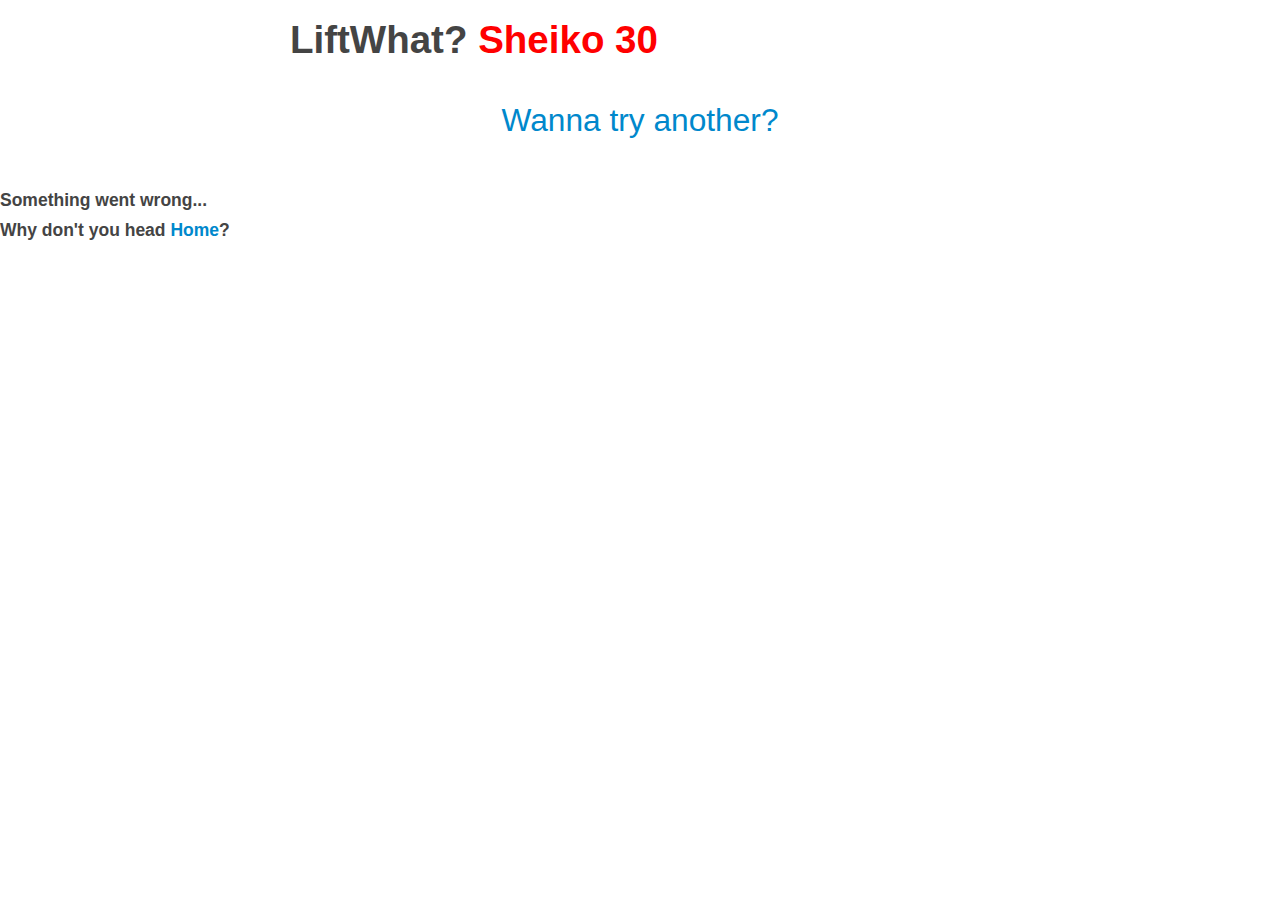
<file: routines/Sheiko_30/index.html>
<!DOCTYPE html>
<html>
  <head>
  	<title>LiftWhat? - Sheiko #30</title>
    <meta name="viewport" content="width=device-width, initial-scale=1.0">
    <meta name="description" content="LiftWhat? presents the Sheiko #30. If you haven't already, trying running #29 first to get ready for all this squatting, benching, and deadlifting.">
    <meta charset="UTF-8">
  </head>
  <body>
    <script src="../../js/jquery.min.js"></script>
    <script src="../../js/liftApp.js"></script>
    <script>
	liftApp.localInit = function(){
		if (liftApp.ARGV.current_max_squat && liftApp.ARGV.current_max_bench && liftApp.ARGV.current_max_deadlift) {
			var squatMax = parseInt(liftApp.ARGV.current_max_squat);
			var benchMax = parseInt(liftApp.ARGV.current_max_bench);
			var deadMax  = parseInt(liftApp.ARGV.current_max_deadlift);
			var round = liftApp.ARGV.r || false;
			var unit = liftApp.ARGV.u || 'pounds';
			unit = unit.split('/')[0];
			var weeks = {
				1.1 : [
					{ 
						lift: 'Bench',
						lifts:[
							[1,5,.5*benchMax,50],
						  	[2,4,.6*benchMax,60],
						  	[2,3,.7*benchMax,70],
						  	[5,3,.8*benchMax,80]
					  	]
					},
					{
						lift: 'Squat',
						lifts: [
							[1,5,.5*squatMax,50],
							[1,4,.6*squatMax,60],
							[2,3,.7*squatMax,70],
							[5,3,.8*squatMax,80]
						]
					},
					{
						lift: 'Bench',
						lifts: [
							[1,5,.5*benchMax,50],
							[1,5,.6*benchMax,60],
							[5,5,.7*benchMax,70]
						]
					},
					{
						lift: 'Dumbbell Fly',
						lifts: [
							[5, 10, '-', 'Get some!']
						]
					},
					{
						lift: 'Squat',
						lifts: [
							[1,5,.55*squatMax,55],
							[1,4,.65*squatMax,65],
							[5,3,.75*squatMax,75],
						]
					},
					{
						lift: 'Good Morning (standing)',
						lifts: [
							[5,5, '-', 'Get some!']
						]
					}
				],
				1.2 : [
					{ 
						lift: 'Deadlift',
						lifts:[
							[1,4,.5*deadMax,50],
						  	[2,4,.6*deadMax,60],
						  	[2,3,.7*deadMax,70],
						  	[5,3,.8*deadMax,80]
					  	]
					},
					{
						lift: 'Bench',
						lifts:[
							[1,5,.5*benchMax,50],
						  	[1,5,.6*benchMax,60],
						  	[2,4,.7*benchMax,70],
						  	[2,3,.75*benchMax,75],
						  	[2,2,.8*benchMax,80],
						  	[1,2,.85*benchMax,85],
						  	[2,2,.8*benchMax,80],
						  	[2,3,.75*benchMax,75],
						  	[1,4,.7*benchMax,70],
						  	[1,6,.65*benchMax,65],
						  	[1,8,.6*benchMax,60],
						  	[1,10,.55*benchMax,55],
						  	[1,12,.5*benchMax,50]
					  	]
					},
					{
						lift: 'Dumbell Fly',
						lifts: [
							[4,6,'-','Get some!']
						]
					},
					{ 
						lift: 'Deadlift from boxes',
						lifts:[
							[1,5,.6*deadMax,60],
						  	[2,4,.7*deadMax,70],
						  	[3,3,.8*deadMax,80],
						  	[4,2,.9*deadMax,90]
					  	]
					},
					{
						lift: 'Lunges',
						lifts: [
							[5,5,'-','Get some!']
						]
					},
					{
						lift: 'Abs',
						lifts: [
							[3,10,'-','Get some!']
						]
					}
				],
				1.3 : [
					{
						lift: 'Squat',
						lifts: [
							[1,5,.5*squatMax,50],
							[2,4,.6*squatMax,60],
							[2,3,.7*squatMax,70],
							[5,3,.8*squatMax,80],
						]
					},
					{ 
						lift: 'Bench',
						lifts:[
							[1,5,.5*benchMax,50],
						  	[2,4,.6*benchMax,60],
						  	[2,3,.7*benchMax,70],
						  	[6,2,.8*benchMax,80]
					  	]
					},
					{
						lift: 'Dips',
						lifts: [
							[5,6,'-','Get some!']
						]
					},
					{
						lift: 'Squat',
						lifts: [
							[1,5,.5*squatMax,50],
							[2,5,.6*squatMax,60],
							[4,4,.7*squatMax,70]
						]
					},
					{
						lift: 'French Press',
						lifts: [
							[5,10,'-','Get some!']
						]
					},
					{
						lift: 'Good Morning (sitting)',
						lifts: [
							[5,5,'-','Get some!']
						]
					}
				],
				2.1 : [
					{ 
						lift: 'Squat',
						lifts:[
							[1,5,.5*squatMax,50],
						  	[2,4,.6*squatMax,60],
						  	[2,3,.7*squatMax,70],
						  	[2,2,.8*squatMax,80],
						  	[3,1,.9*squatMax,90]
					  	]
					},
					{
						lift: 'Bench',
						lifts: [
							[1,5,.5*benchMax,50],
							[1,4,.6*benchMax,60],
							[2,3,.7*benchMax,70],
							[6,2,.8*benchMax,80],
						]
					},
					{
						lift: 'Dumbbell Fly',
						lifts: [
							[5, 10, '-', 'Get some!']
						]
					},
					{
						lift: 'Push Ups',
						lifts: [
							[5, 10, '-', 'Get some!']
						]
					},
					{
						lift: 'Squat',
						lifts: [
							[1,5,.5*squatMax,50],
							[1,4,.6*squatMax,60],
							[2,3,.7*squatMax,70],
							[2,4,.8*squatMax,80],
						]
					},
					{
						lift: 'Good Morning (standing)',
						lifts: [
							[5,5, '-', 'Get some!']
						]
					}
				],
				2.2 : [
					{ 
						lift: 'Deadlift up to knees',
						lifts:[
							[1,4,.5*deadMax,50],
						  	[2,4,.6*deadMax,60],
						  	[2,3,.7*deadMax,70],
						  	[4,3,.75*deadMax,75]
					  	]
					},
					{
						lift: 'Bench',
						lifts:[
							[1,5,.5*benchMax,50],
						  	[1,5,.6*benchMax,60],
						  	[2,4,.7*benchMax,70],
						  	[2,3,.75*benchMax,75],
						  	[2,2,.8*benchMax,80],
						  	[2,3,.75*benchMax,75],
						  	[2,2,.8*benchMax,80],
						  	[2,3,.75*benchMax,75],
						  	[2,5,.7*benchMax,70],
						  	[1,7,.6*benchMax,60],
						  	[1,9,.5*benchMax,50]
					  	]
					},
					{
						lift: 'Dumbbell Fly',
						lifts: [
							[5,10,'-','Get some!']
						]
					},
					{ 
						lift: 'Deadlift',
						lifts:[
							[1,4,.5*deadMax,50],
						  	[1,4,.6*deadMax,60],
						  	[2,3,.7*deadMax,70],
						  	[5,3,.8*deadMax,80]
					  	]
					},
					{
						lift: 'Lunges',
						lifts: [
							[5,5,'-','Get some!']
						]
					}
				],
				2.3 : [
					{
						lift: 'Bench',
						lifts: [
							[1,5,.5*benchMax,50],
							[2,4,.6*benchMax,60],
							[2,3,.7*benchMax,70],
							[5,2,.8*benchMax,80]
						]
					},
					{ 
						lift: 'Squat',
						lifts:[
							[1,5,.5*squatMax,50],
						  	[2,5,.6*squatMax,60],
						  	[5,5,.7*squatMax,70]
					  	]
					},
					{
						lift: 'Bench',
						lifts: [
							[1,4,.55*benchMax,55],
							[1,3,.65*benchMax,65],
							[2,5,.75*benchMax,75]
						]
					},
					{
						lift: 'Dips',
						lifts: [
							[5, 8, '-', 'Get some!']
						]
					},
					{
						lift: 'Leg Press',
						lifts: [
							[5, 6, '-', 'Get some!']
						]
					},
					{
						lift: 'Good Morning (sitting)',
						lifts: [
							[5,6, '-', 'Get some!']
						]
					}
				],
				3.1 : [
					{ 
						lift: 'Squat',
						lifts:[
							[1,5,.5*squatMax,50],
						  	[2,4,.6*squatMax,60],
						  	[2,3,.7*squatMax,70],
						  	[3,5,.8*squatMax,80]
					  	]
					},
					{
						lift: 'Bench',
						lifts: [
							[1,5,.5*benchMax,50],
							[1,4,.6*benchMax,60],
							[2,3,.7*benchMax,70],
							[5,3,.8*benchMax,80]
						]
					},
					{ 
						lift: 'Squat',
						lifts:[
							[1,6,.5*squatMax,50],
						  	[1,4,.6*squatMax,60],
						  	[4,6,.65*squatMax,65]
					  	]
					},
					{
						lift: 'Bench',
						lifts: [
							[1,5,.55*benchMax,55],
							[2,5,.65*benchMax,65],
							[4,4,.75*benchMax,75]
						]
					},
					{
						lift: 'Dumbbell Fly',
						lifts: [
							[5, 10, '-', 'Get some!']
						]
					},
					{
						lift: 'Good Morning (standing)',
						lifts: [
							[5,5, '-', 'Get some!']
						]
					}
				],
				3.2 : [
					{ 
						lift: 'Deadlift',
						lifts:[
							[1,4,.5*deadMax,50],
						  	[1,4,.6*deadMax,60],
						  	[2,3,.7*deadMax,70],
						  	[3,3,.8*deadMax,80],
						  	[2,3,.85*deadMax,85]
					  	]
					},
					{
						lift: 'Bench',
						lifts: [
							[1,6,.5*benchMax,50],
						  	[1,5,.6*benchMax,60],
						  	[2,4,.7*benchMax,70],
						  	[2,3,.75*benchMax,75],
						  	[2,2,.8*benchMax,80],
						  	[2,1,.85*benchMax,85],
						  	[2,2,.8*benchMax,80],
						  	[2,3,.75*benchMax,75],
						  	[1,5,.7*benchMax,70],
						  	[1,7,.65*benchMax,65],
						  	[1,9,.6*benchMax,60],
						  	[1,11,.55*benchMax,55],
						  	[1,13,.5*benchMax,50]
						]
					},
					{
						lift: 'Dumbbell Fly',
						lifts: [
							[5,10,'-','Get some!']
						]
					},
					{ 
						lift: 'Deadlift from boxes',
						lifts:[
							[1,5,.65*deadMax,65],
						  	[2,5,.75*deadMax,75],
						  	[4,4,.85*deadMax,85]
					  	]
					},
					{
						lift: 'Lunges',
						lifts: [
							[5,5,'-','Get some!']
						]
					},
					{
						lift: 'Abs',
						lifts: [
							[3,10,'-','Get some!']
						]
					}
				],
				3.3 : [
					{ 
						lift: 'Bench',
						lifts:[
							[1,5,.5*benchMax,50],
						  	[1,4,.6*benchMax,60],
						  	[2,3,.7*benchMax,70],
						  	[6,3,.8*benchMax,80]
					  	]
					},
					{
						lift: 'Squat',
						lifts: [
							[1,5,.5*squatMax,50],
							[1,4,.6*squatMax,60],
							[2,3,.7*squatMax,70],
							[2,3,.8*squatMax,80],
							[3,3,.85*squatMax,85],
							[3,3,.8*squatMax,80]
						]
					},
					{
						lift: 'Bench',
						lifts: [
							[1,5,.5*benchMax,50],
							[2,5,.6*benchMax,60],
							[5,5,.7*benchMax,70]
						]
					},
					{
						lift: 'Dumbbell Fly',
						lifts: [
							[5, 10, '-', 'Get some!']
						]
					},
					{
						lift: 'Good Morning (sitting)',
						lifts: [
							[5, 5, '-', 'Get some!']
						]
					}
				],
				4.1 : [
					{ 
						lift: 'Squat',
						lifts:[
							[1,5,.5*squatMax,50],
						  	[1,4,.6*squatMax,60],
						  	[2,3,.7*squatMax,70],
						  	[2,3,.8*squatMax,80],
						  	[2,2,.85*squatMax,85],
						  	[1,2,.9*squatMax,90]
					  	]
					},
					{
						lift: 'Bench',
						lifts: [
							[1,5,.5*benchMax,50],
							[1,4,.6*benchMax,60],
							[2,3,.7*benchMax,70],
							[2,3,.8*benchMax,80],
							[2,2,.85*benchMax,85],
							[2,3,.8*benchMax,80]
						]
					},
					{
						lift: 'Dumbbell Fly',
						lifts: [
							[5, 10, '-', 'Get some!']
						]
					},
					{
						lift: 'Dips',
						lifts: [
							[5, 8, '-', 'Get some!']
						]
					},
					{ 
						lift: 'Squat',
						lifts:[
							[1,5,.5*squatMax,50],
						  	[1,4,.6*squatMax,60],
						  	[2,3,.7*squatMax,70],
						  	[2,4,.8*squatMax,80]
					  	]
					},
					{
						lift: 'Good Morning (standing)',
						lifts: [
							[5,5, '-', 'Get some!']
						]
					}
				],
				4.2 : [
					{ 
						lift: 'Bench',
						lifts:[
							[1,5,.5*benchMax,50],
						  	[1,4,.6*benchMax,60],
						  	[2,3,.7*benchMax,70],
						  	[2,3,.8*benchMax,80],
						  	[3,2,.85*benchMax,85]
					  	]
					},
					{
						lift: 'Deadlift',
						lifts: [
							[1,4,.5*squatMax,50],
							[1,4,.6*squatMax,60],
							[2,3,.7*squatMax,70],
							[2,3,.8*squatMax,80],
							[3,2,.85*squatMax,85]
						]
					},
					{
						lift: 'Bench',
						lifts: [
							[1,5,.55*benchMax,55],
							[1,5,.65*benchMax,65],
							[4,4,.75*benchMax,75]
						]
					},
					{
						lift: 'Dumbbell Fly',
						lifts: [
							[5, 10, '-', 'Get some!']
						]
					},
					{
						lift: 'Lunge',
						lifts: [
							[5, 5, '-', 'Get some!']
						]
					}
				],
				4.3 : [
					{ 
						lift: 'Squat',
						lifts:[
							[1,5,.5*squatMax,50],
						  	[1,4,.6*squatMax,60],
						  	[2,3,.7*squatMax,70],
						  	[6,3,.8*squatMax,80]
					  	]
					},
					{
						lift: 'Bench',
						lifts: [
							[1,5,.5*benchMax,50],
							[1,5,.6*benchMax,60],
							[5,5,.7*benchMax,70]
						]
					},
					{
						lift: 'Dumbbell Fly',
						lifts: [
							[5, 10, '-', 'Get some!']
						]
					},
					{
						lift: 'Dips',
						lifts: [
							[5, 8, '-', 'Get some!']
						]
					},
					{
						lift: 'Good Morning (sitting)',
						lifts: [
							[5,5, '-', 'Get some!']
						]
					},
					{
						lift: 'Abs',
						lifts: [
							[3,10, '-', 'Get some!']
						]
					}
				]
			};

			$container.append('<h4> Current Squat Max is <span class="red">' + squatMax + '</span> ' + unit + '.</h4>');
			$container.append('<h4> Current Bench Max is <span class="red">' + benchMax + '</span> ' + unit + '.</h4>');
			$container.append('<h4> Current Deadlift Max is <span class="red">' + deadMax + '</span> ' + unit + '.</h4>');

			$container.append('<p class="description"> This is the Sheiko #30. If you haven\'t already, trying running #29 first to get ready for all this squatting, benching, and deadlifting.</p>');
			var $weeks = $('<div id="weeks"></div>');
			for(i=1; i<5; i++) {
				$weeks.append('<h3 class="break"><span>Week ' + i + '</span></h3>');
				for(x=1; x<4; x++) {
					$weeks.append('<h4>Day ' + x + '</h4>');
					var $table = $('<table></table>');
					var $tbody = $('<tbody class="rs-override"></tbody>');
					liftApp.setTableHeader($table);
					var day = weeks[i + '.' + x];
					if (day != undefined) {
						$(day).each(function(j,lift){
							$(lift.lifts).each(function(y, l){
								$row = $('<tr></tr>');
								if (y==0) {
									$row.append('<td rowspan="' + lift.lifts.length + '">' + lift.lift + '</td>');
								}
								$(l).each(function(z,d){
									if(typeof(d) == 'string') {
										d = d;
									}
									else {
										d = parseInt(d);
										d = (z == 2 && round) ? liftApp.round(d) : d;
									}
									$row.append('<td>' + d + '</td>');
								});
								$tbody.append($row)
							});
						});
					}
					$table.append($tbody);
					$weeks.append($table);
				}
			}
			$container.append($weeks);
		}
	};
    </script>
  </body>
</html>
</file>
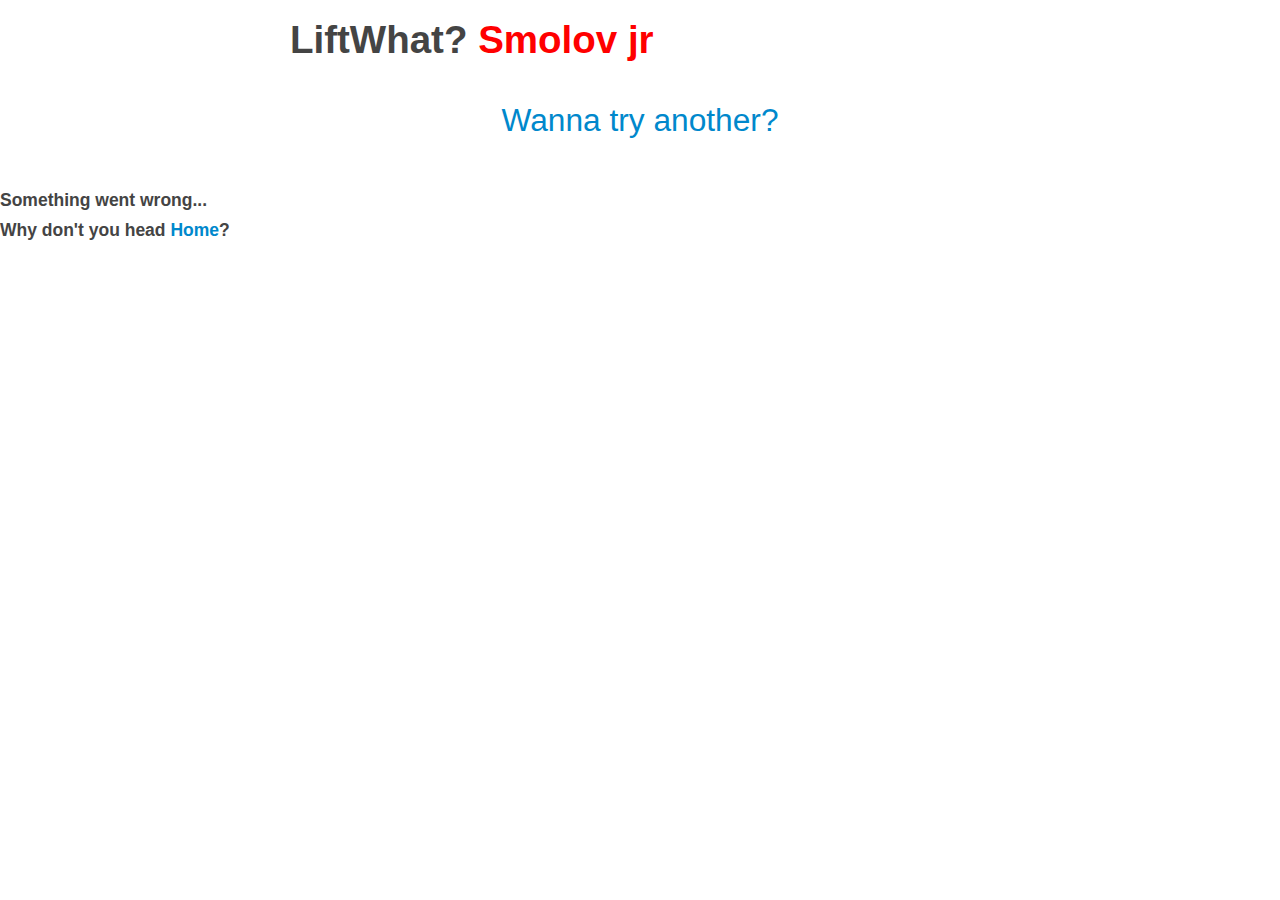
<file: routines/Smolov_jr/index.html>
<!DOCTYPE html>
<html>
  <head>
  	<title>LiftWhat? - Smolov Jr.</title>
    <meta name="viewport" content="width=device-width, initial-scale=1.0">
    <meta name="description" content="LiftWhat? presents the Smolov Jr routine. This is the slightly less menacing little brother of the Smolov. Use it for squats, bench, or deadlifts. And, make sure to eat!">
    <meta charset="UTF-8">
  </head>
  <body>
    <script src="../../js/jquery.min.js"></script>
    <script src="../../js/liftApp.js"></script>
    <script>
	liftApp.localInit = function(){
		if (liftApp.ARGV.which_lift && liftApp.ARGV.current_max) {
			var lift = liftApp.ARGV.which_lift;
			var max = parseInt(liftApp.ARGV.current_max);
			var unit = liftApp.ARGV.u || 'pounds';
			unit = unit.split('/')[0];

			var days = [
				[
				 {sets:6,reps:6,intensity:.7},
				 {sets:7,reps:5,intensity:.75},
				 {sets:8,reps:4,intensity:.8},
				 {sets:10,reps:3,intensity:.85}
				],
				[
				 {sets:6,reps:6,intensity:.7},
				 {sets:7,reps:5,intensity:.75},
				 {sets:8,reps:4,intensity:.8},
				 {sets:10,reps:3,intensity:.85}
				],
				[
				 {sets:6,reps:6,intensity:.7},
				 {sets:7,reps:5,intensity:.75},
				 {sets:8,reps:4,intensity:.8},
				 {sets:10,reps:3,intensity:.85}
				]
			];
			$container.append('<h4> Current Max is <span class="red">' + max + '</span> ' + unit + '.</h4>');
			$container.append('<h4> Using the <span class="red">' + lift + '</span> as the exercise.</h4>');
			$container.append('<p class="description"> This is the slightly less menacing little brother of the Smolov. Use it for squats, bench, or deadlifts. And, make sure to eat!</p>');
			var $weeks = $('<div id="weeks"></div>');

		    var increment = [0,15,25];

		    if (unit == 'kilos') {
				function kiloMapper(increment) { return Math.round(increment/2.2046)+1; }
				increment = increment.map(kiloMapper);
			}

			$(days).each(function(i,day){
				var $table = $('<table></table>');
				var $tbody = $('<tbody></tbody>');
				liftApp.setTableHeader($table);

				$weeks.append('<h3 class="break"><span>Week ' + parseInt(i+1) + '</span></h3>');

				$(day).each(function(j,scheme){
					$row = $('<tr></tr>');
					$row.append('<td><em class="muted">Day ' + parseInt(j+1) + ':</em> ' + lift + '</td>');
					$row.append('<td>' + scheme.sets + '</td>');
					$row.append('<td>' + scheme.reps + '</td>');

					var intensity = (typeof(scheme.intensity)=='string') ? '-' : parseInt((max + increment[i]) * scheme.intensity);

					$row.append('<td>' + intensity + '</td>');

					var incrementString = (increment[i] <= 1) ? '' : '<small>max+' + increment[i] + ' </small>'; 

					intensity = (typeof(scheme.intensity)=='string') ? scheme.intensity : incrementString + parseInt(100 * scheme.intensity);

					$row.append('<td>' + intensity + '</td>');
					$tbody.append($row);
				});

				$table.append($tbody);
				$weeks.append($table);
			});

			$container.append($weeks);
		}
	};
    </script>
  </body>
</html>
</file>
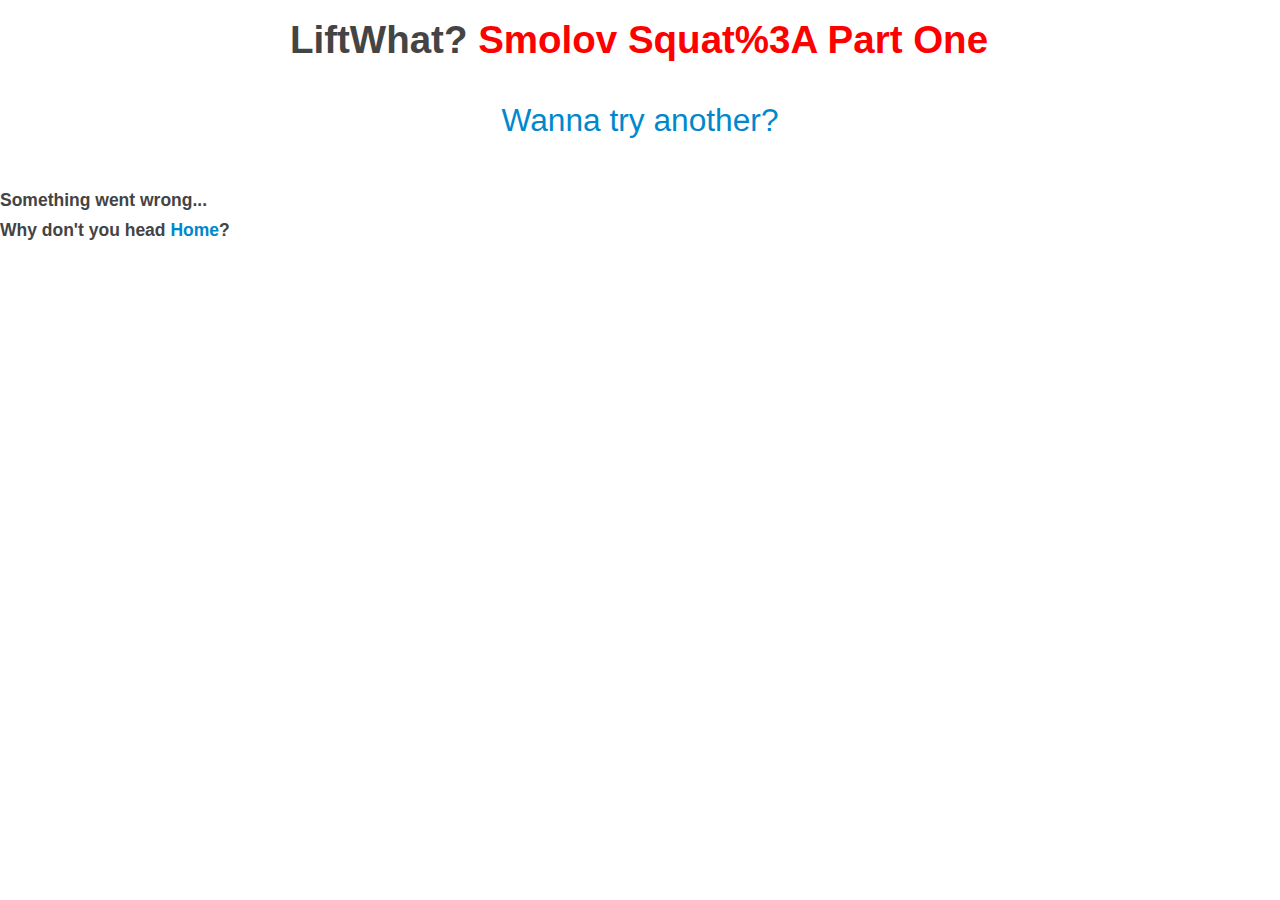
<file: routines/Smolov_Squat:_Part_One/index.html>
<!DOCTYPE html>
<html>
  <head>
	<title>LiftWhat? - Smolov: Part One</title>
    <meta name="viewport" content="width=device-width, initial-scale=1.0">
    <meta name="description" content="LiftWhat? presents the Smolov Squat Routine. First introduced to us by Pavel the crazy Russian, this program is sure to make you squat more. This here is part one. Good luck.">
    <meta charset="UTF-8">
  </head>
  <body>
    <script src="../../js/jquery.min.js"></script>
    <script src="../../js/liftApp.js"></script>
    <script>
	liftApp.localInit = function(){
		if (liftApp.ARGV.current_max_squat) {
			var max = parseInt(liftApp.ARGV.current_max_squat);
			var round = liftApp.ARGV.r || false;
			var unit = liftApp.ARGV.u || 'pounds';
			unit = unit.split('/')[0];
			var firstDays = [
				[
					{sets:3,reps:8,intensity:.65},
					{sets:1,reps:5,intensity:.70},
					{sets:2,reps:2,intensity:.75},
					{sets:1,reps:1,intensity:.8}
				],
				[
					{sets:3,reps:8,intensity:.65},
					{sets:1,reps:5,intensity:.70},
					{sets:2,reps:2,intensity:.75},
					{sets:1,reps:1,intensity:.8}
				],
				[
					{sets:4,reps:5,intensity:.7},
					{sets:1,reps:3,intensity:.75},
					{sets:2,reps:2,intensity:.8},
					{sets:1,reps:1,intensity:.9}
				]];

			var lastDays = [
				[
				 {sets:4,reps:9,intensity:.7},
				 {sets:5,reps:7,intensity:.75},
				 {sets:7,reps:5,intensity:.8},
				 {sets:10,reps:3,intensity:.85}
				],
				[
				 {sets:4,reps:9,intensity:.7},
				 {sets:5,reps:7,intensity:.75},
				 {sets:7,reps:5,intensity:.8},
				 {sets:10,reps:3,intensity:.85}
				],
				[
				 {sets:4,reps:9,intensity:.7},
				 {sets:5,reps:7,intensity:.75},
				 {sets:7,reps:5,intensity:.8},
				 {sets:10,reps:3,intensity:.85}
				],
				[
				 {sets:' - ',reps:' - ',intensity:'OFF!'},
				 {sets:' - ',reps:' - ',intensity:'OFF!'},
				 {sets:1,reps:1,intensity:'Destroy your old PR here!'},
				 {sets:1,reps:1,intensity:'or wreck that shit here!'}
				]
			];
			$container.append('<h4> Current Max is <span class="red">' + max + '</span> ' + unit + '.</h4>');
			$container.append('<p class="description"> This is part one of a two part routine. Bang this thing out, get a new max, then take that new max on over to part two and wreck that as well!</p>');
			var $weeks = $('<div id="weeks"></div>');
			var weekNumber = 1;
			var dayOfWeek = 1;
			var daySwitch = 3;

			$(firstDays).each(function(i,day){
				var currentDay = i + 1;
				if (currentDay%daySwitch == 1 && weekNumber <= 5) {
					$weeks.append('<h3 class="break"><span>Week ' + weekNumber + '</span></h3>');
					$weeks.append('<p class="week-description">In order to get prepped for your descent into Smolov hell, you should run this first week as many times as necessary.</p>');
					weekNumber++;
					dayOfWeek = 1;
				}
				var $table = $('<table></table>');
				var $tbody = $('<tbody></tbody>');
				liftApp.setTableHeader($table);

				$weeks.append('<h4>Day ' + dayOfWeek + '</h4>');
				dayOfWeek++;

				$(day).each(function(j,scheme){
					$row = $('<tr></tr>');
					$row.append('<td>Squat</td>');
					$row.append('<td>' + scheme.sets + '</td>');
					$row.append('<td>' + scheme.reps + '</td>');
					var intensity = (round) ? liftApp.round(parseInt(max * scheme.intensity)) : parseInt(max * scheme.intensity);
					$row.append('<td>' + intensity + '</td>');
					intensity = parseInt(100 * scheme.intensity);
					$row.append('<td>' + intensity + '</td>');
					$tbody.append($row);
				});

				$table.append($tbody);
				$weeks.append($table);
			});

		    var increment = [0,20,30];

		    if (unit == 'kilos') {
				function kiloMapper(increment) { return Math.round(increment/2.2046)+1; }
				increment = increment.map(kiloMapper);
				increment[0] = 0;
			}

			$(lastDays).each(function(i,day){
				var $table = $('<table></table>');
				var $tbody = $('<tbody></tbody>');
				liftApp.setTableHeader($table);

				$weeks.append('<h3 class="break"><span>Week ' + parseInt(i+2) + '</span></h3>');

				$(day).each(function(j,scheme){
					$row = $('<tr></tr>');
					$row.append('<td><em class="muted">Day ' + parseInt(j+1) + ':</em> Squat</td>');
					$row.append('<td>' + scheme.sets + '</td>');
					$row.append('<td>' + scheme.reps + '</td>');

					var intensity = (typeof(scheme.intensity)=='string') ? '-' : parseInt((max  * scheme.intensity)+ increment[i]);

					if(typeof(intensity)!='string') {
						var intensity = (round) ? liftApp.round(parseInt((max * scheme.intensity) + increment[i])) : parseInt((max * scheme.intensity) + increment[i]);
					}

					$row.append('<td>' + intensity + '</td>');

					var incrementString = (increment[i] <= 1) ? '' : '<small>max*' + parseInt(100 * scheme.intensity) + '+' + increment[i] + ' </small>'; 

					intensity = (typeof(scheme.intensity)=='string') ? scheme.intensity : incrementString;

					$row.append('<td>' + intensity + '</td>');
					$tbody.append($row);
				});

				$table.append($tbody);
				$weeks.append($table);
			});

			$container.append($weeks);
		}
	};
    </script>
  </body>
</html>
</file>
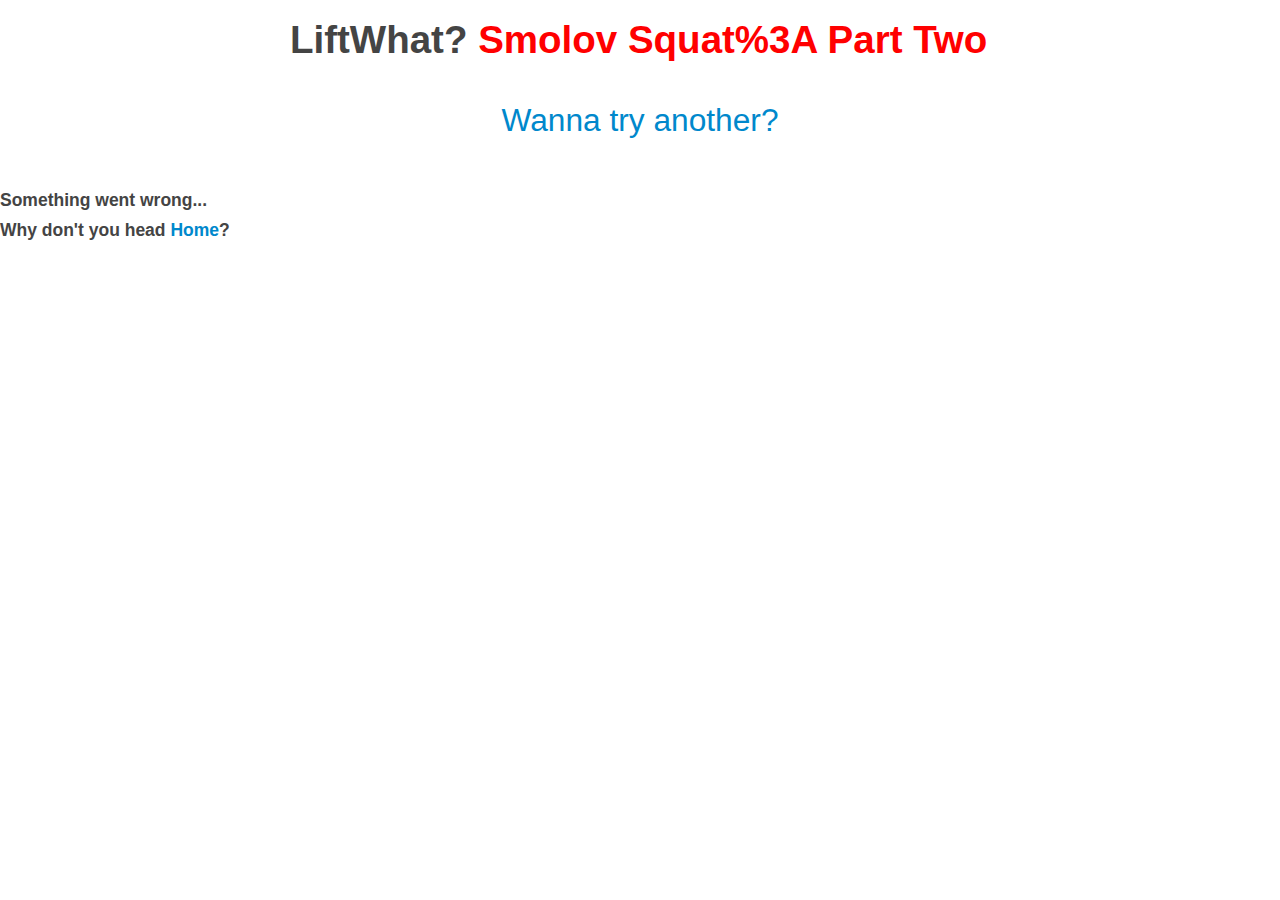
<file: routines/Smolov_Squat:_Part_Two/index.html>
<!DOCTYPE html>
<html>
  <head>
	<title>LiftWhat? - Smolov: Part Two</title>
    <meta name="viewport" content="width=device-width, initial-scale=1.0">
    <meta name="description" content="LiftWhat? presents the Smolov Squat Routine. First introduced to us by Pavel the crazy Russian, this program is sure to make you squat more. This here is part two. You've made it this far...">
    <meta charset="UTF-8">
  </head>
  <body>
    <script src="../../js/jquery.min.js"></script>
    <script src="../../js/liftApp.js"></script>
    <script>
	liftApp.localInit = function(){
		if (liftApp.ARGV.current_max) {
			var max = parseInt(liftApp.ARGV.current_max);
			var unit = liftApp.ARGV.u || 'pounds';
			unit = unit.split('/')[0];
			var days = [
				[
					{sets:1,reps:3,intensity:.65},
					{sets:1,reps:4,intensity:.75},
					{sets:3,reps:4,intensity:.85}
				],
				[
					{sets:1,reps:3,intensity:.6},
					{sets:1,reps:3,intensity:.7},
					{sets:1,reps:4,intensity:.8},
					{sets:1,reps:3,intensity:.9},
					{sets:2,reps:5,intensity:.85}
				],
				[
					{sets:1,reps:4,intensity:.65},
					{sets:1,reps:4,intensity:.7},
					{sets:5,reps:4,intensity:.8}
				],
				[
					{sets:1,reps:4,intensity:.6},
					{sets:1,reps:4,intensity:.7},
					{sets:1,reps:4,intensity:.8},
					{sets:1,reps:3,intensity:.9},
					{sets:2,reps:4,intensity:.9}
				],
				[
					{sets:1,reps:3,intensity:.65},
					{sets:1,reps:3,intensity:.75},
					{sets:1,reps:3,intensity:.85},
					{sets:3,reps:3,intensity:.9},
					{sets:1,reps:3,intensity:.95}
				],
				[
					{sets:1,reps:3,intensity:.65},
					{sets:1,reps:3,intensity:.75},
					{sets:1,reps:4,intensity:.85},
					{sets:4,reps:5,intensity:.9}
				],
				[
					{sets:1,reps:3,intensity:.6},
					{sets:1,reps:3,intensity:.7},
					{sets:1,reps:3,intensity:.8},
					{sets:5,reps:5,intensity:.9}
				],
				[
					{sets:1,reps:3,intensity:.6},
					{sets:1,reps:3,intensity:.7},
					{sets:1,reps:3,intensity:.8},
					{sets:2,reps:3,intensity:.95}
				],
				[
					{sets:1,reps:3,intensity:.65},
					{sets:1,reps:3,intensity:.75},
					{sets:1,reps:3,intensity:.85},
					{sets:4,reps:3,intensity:.95}
				],
				[
					{sets:1,reps:3,intensity:.7},
					{sets:1,reps:4,intensity:.8},
					{sets:5,reps:5,intensity:.9}
				],
				[
					{sets:1,reps:3,intensity:.7},
					{sets:1,reps:3,intensity:.8},
					{sets:4,reps:3,intensity:.95}
				],
				[
					{sets:1,reps:3,intensity:.75},
					{sets:1,reps:4,intensity:.9},
					{sets:3,reps:4,intensity:.95}
				],
				[
					{sets:1,reps:3,intensity:.7},
					{sets:1,reps:3,intensity:.8},
					{sets:2,reps:5,intensity:.9},
					{sets:3,reps:4,intensity:.95}
				],
				[{sets:' - ',reps:' - ',intensity:'OFF!'}],
				[
					{sets:1,reps:4,intensity:.75},
					{sets:4,reps:4,intensity:.85}
				],
				[{sets:' - ',reps:' - ',intensity:'OFF!'}],
				[{sets:' - ',reps:' - ',intensity:'OFF!'}],
				[{sets:' - ',reps:' - ',intensity:'OFF!'}],
				[{sets:1,reps:1,intensity:'Destroy your old PR!'}]
			];
			$container.append('<h4> Current Max is <span class="red">' + max + '</span> ' + unit + '.</h4>');
			$container.append('<p class="description"> This is part two of a two part routine. You should have established a fresh squat max in part one that you will now use to grind out another PR at the end of these brutal sessions.</p>');
			var $weeks = $('<div id="weeks"></div>');
			var weekNumber = 1;
			var dayOfWeek = 1;

			$(days).each(function(i,day){
				var currentDay = i + 1;
				if (currentDay%3 == 1 && weekNumber <= 5) {
					$weeks.append('<h3 class="break"><span>Week ' + weekNumber + '</span></h3>');
					weekNumber++;
					dayOfWeek = 1;
				}
				var $table = $('<table></table>');
				var $tbody = $('<tbody></tbody>');
				liftApp.setTableHeader($table);

				$weeks.append('<h4>Day ' + dayOfWeek + '</h4>');
				dayOfWeek++;

				$(day).each(function(j,scheme){
					$row = $('<tr></tr>');
					$row.append('<td>Squat</td>');
					$row.append('<td>' + scheme.sets + '</td>');
					$row.append('<td>' + scheme.reps + '</td>');
					var intensity = (typeof(scheme.intensity)=='string') ? '-' : parseInt(max * scheme.intensity);
					$row.append('<td>' + intensity + '</td>');
					intensity = (typeof(scheme.intensity)=='string') ? scheme.intensity : parseInt(100 * scheme.intensity);
					$row.append('<td>' + intensity + '</td>');
					$tbody.append($row);
				});

				$table.append($tbody);
				$weeks.append($table);
			});
			$container.append($weeks);
		}
	};
    </script>
  </body>
</html>
</file>
